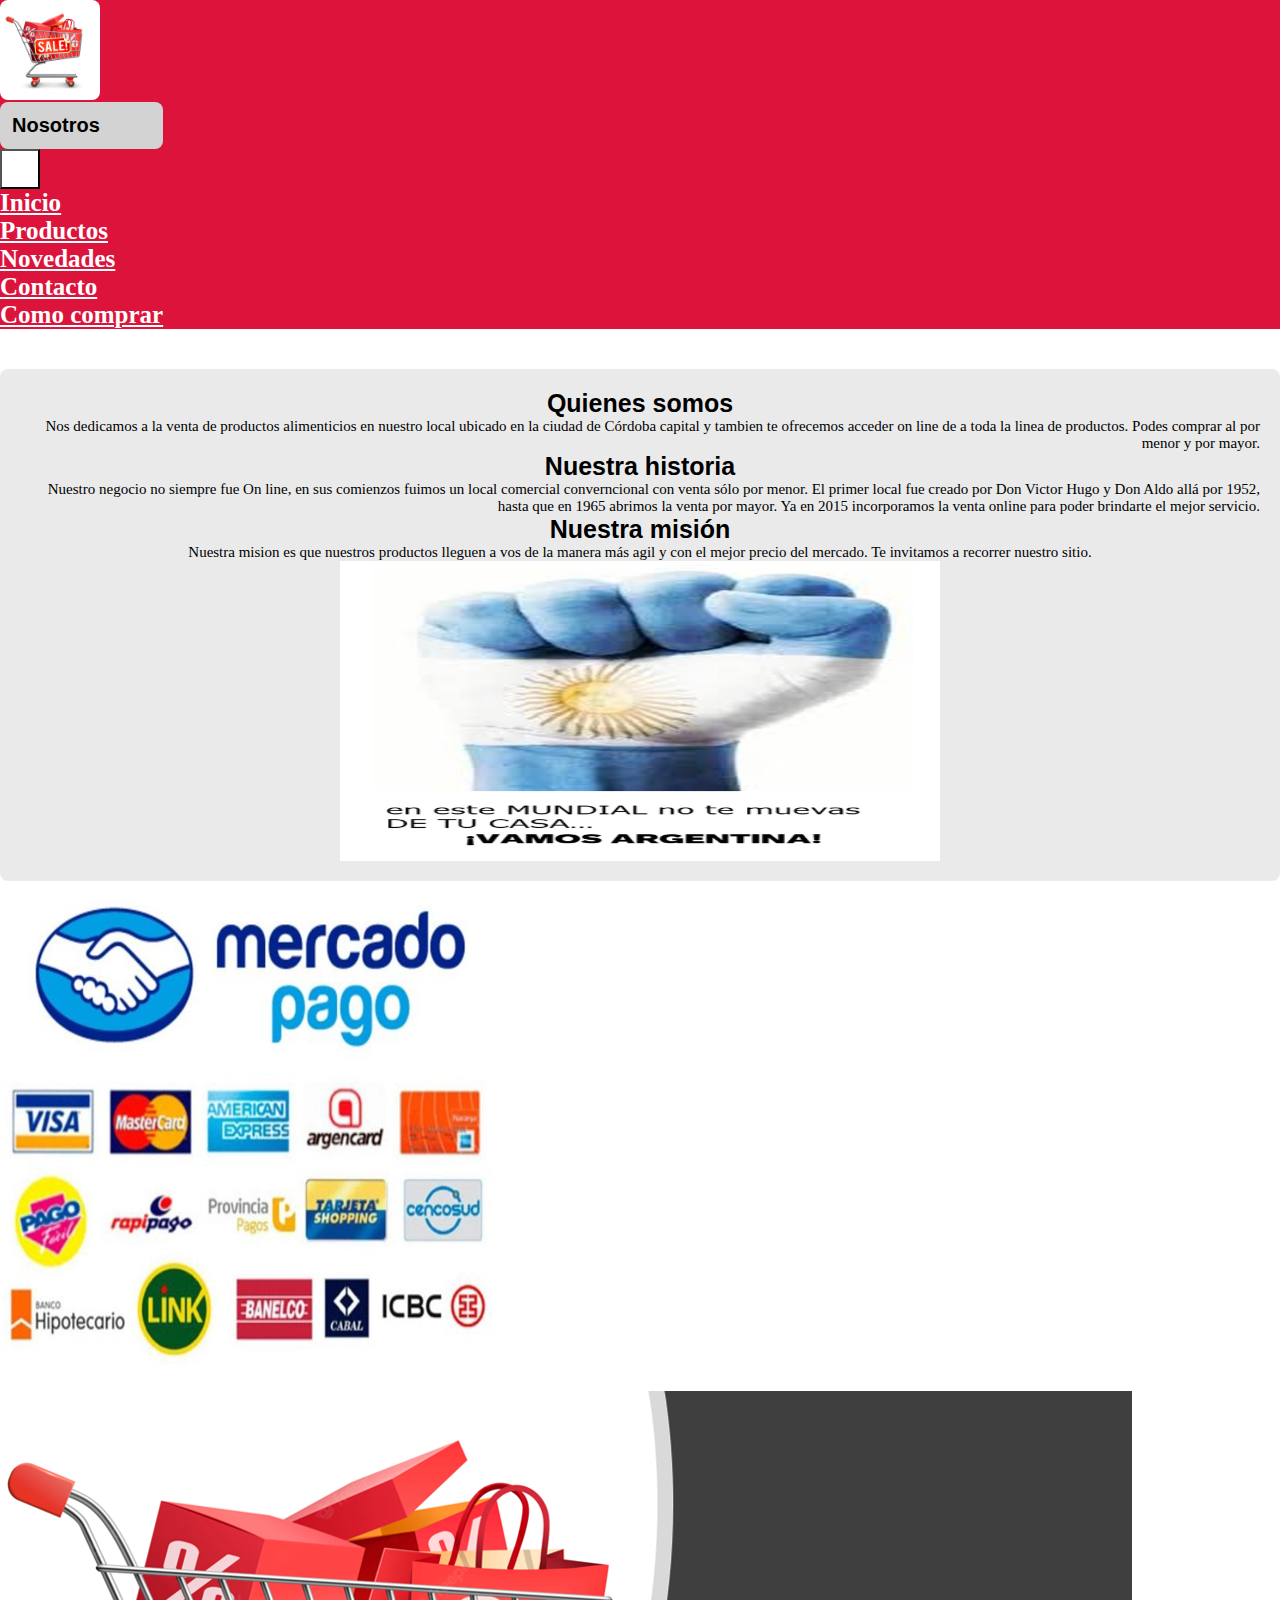
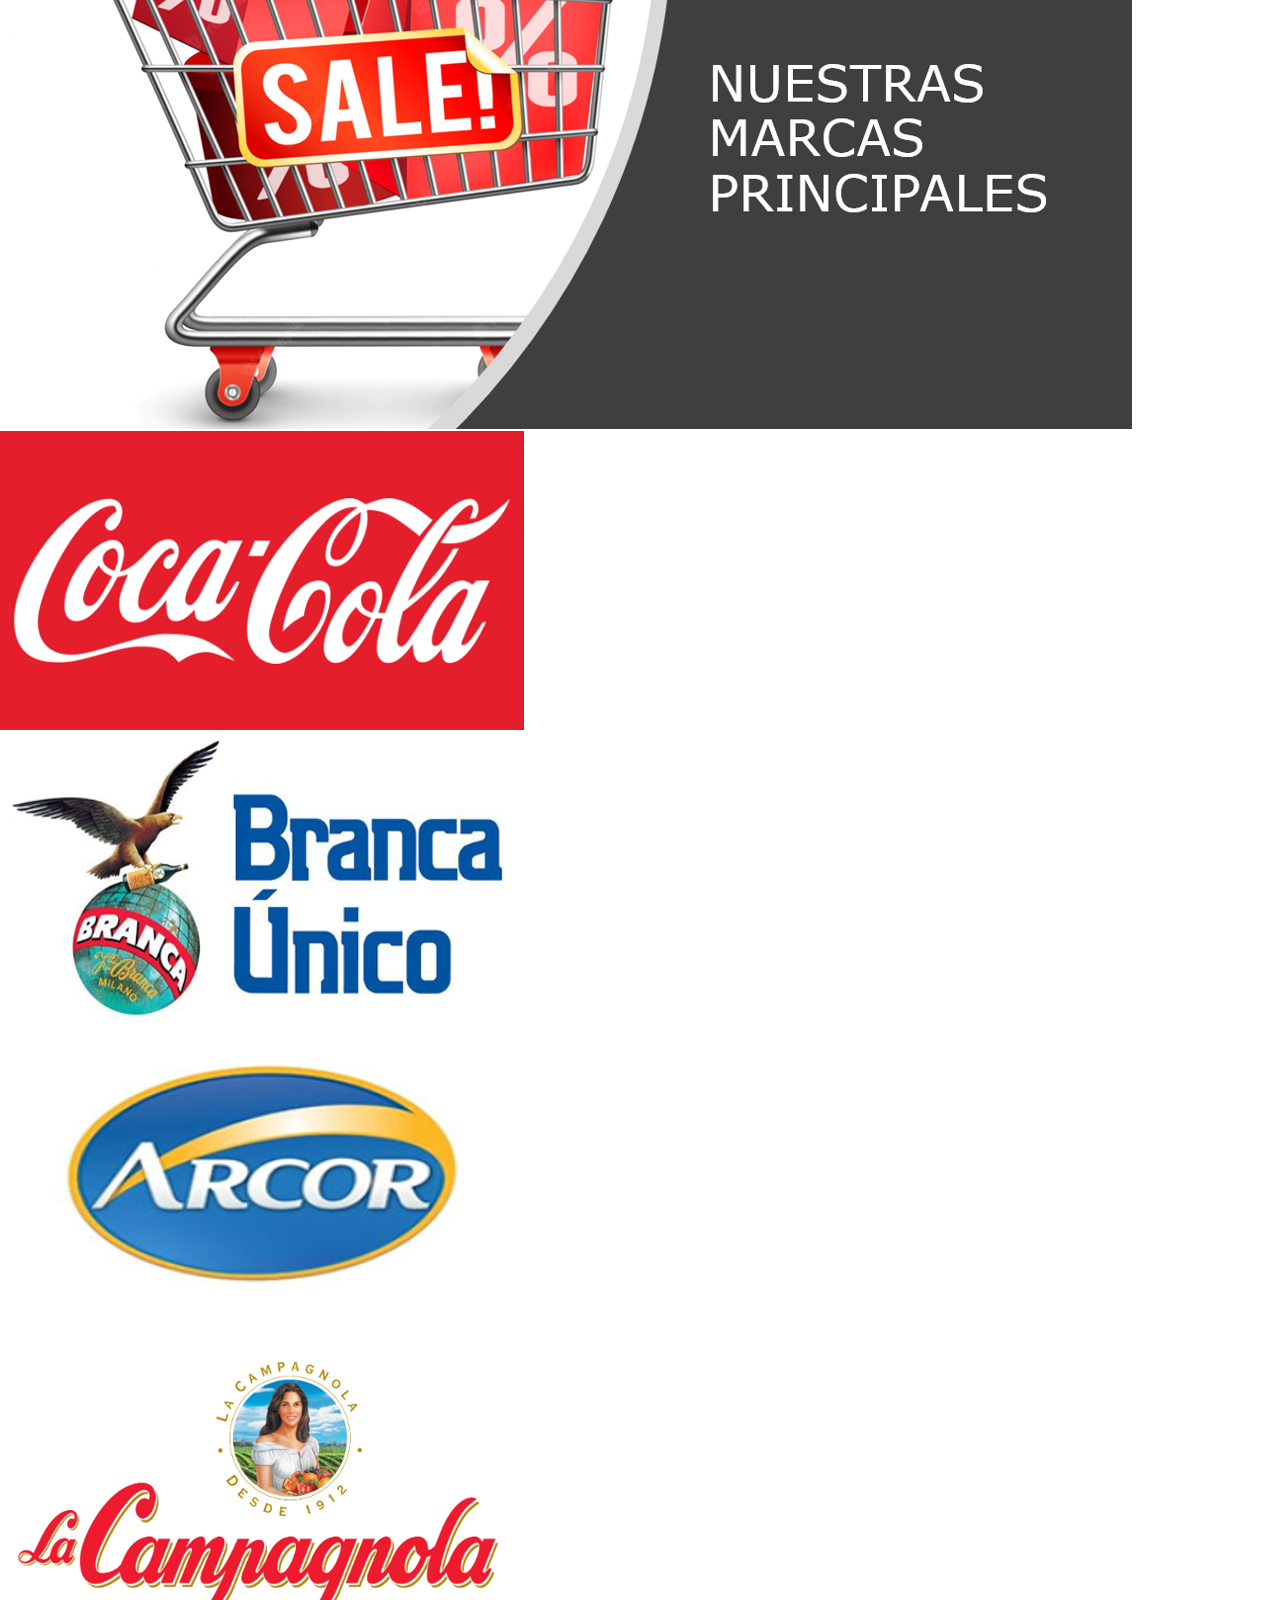
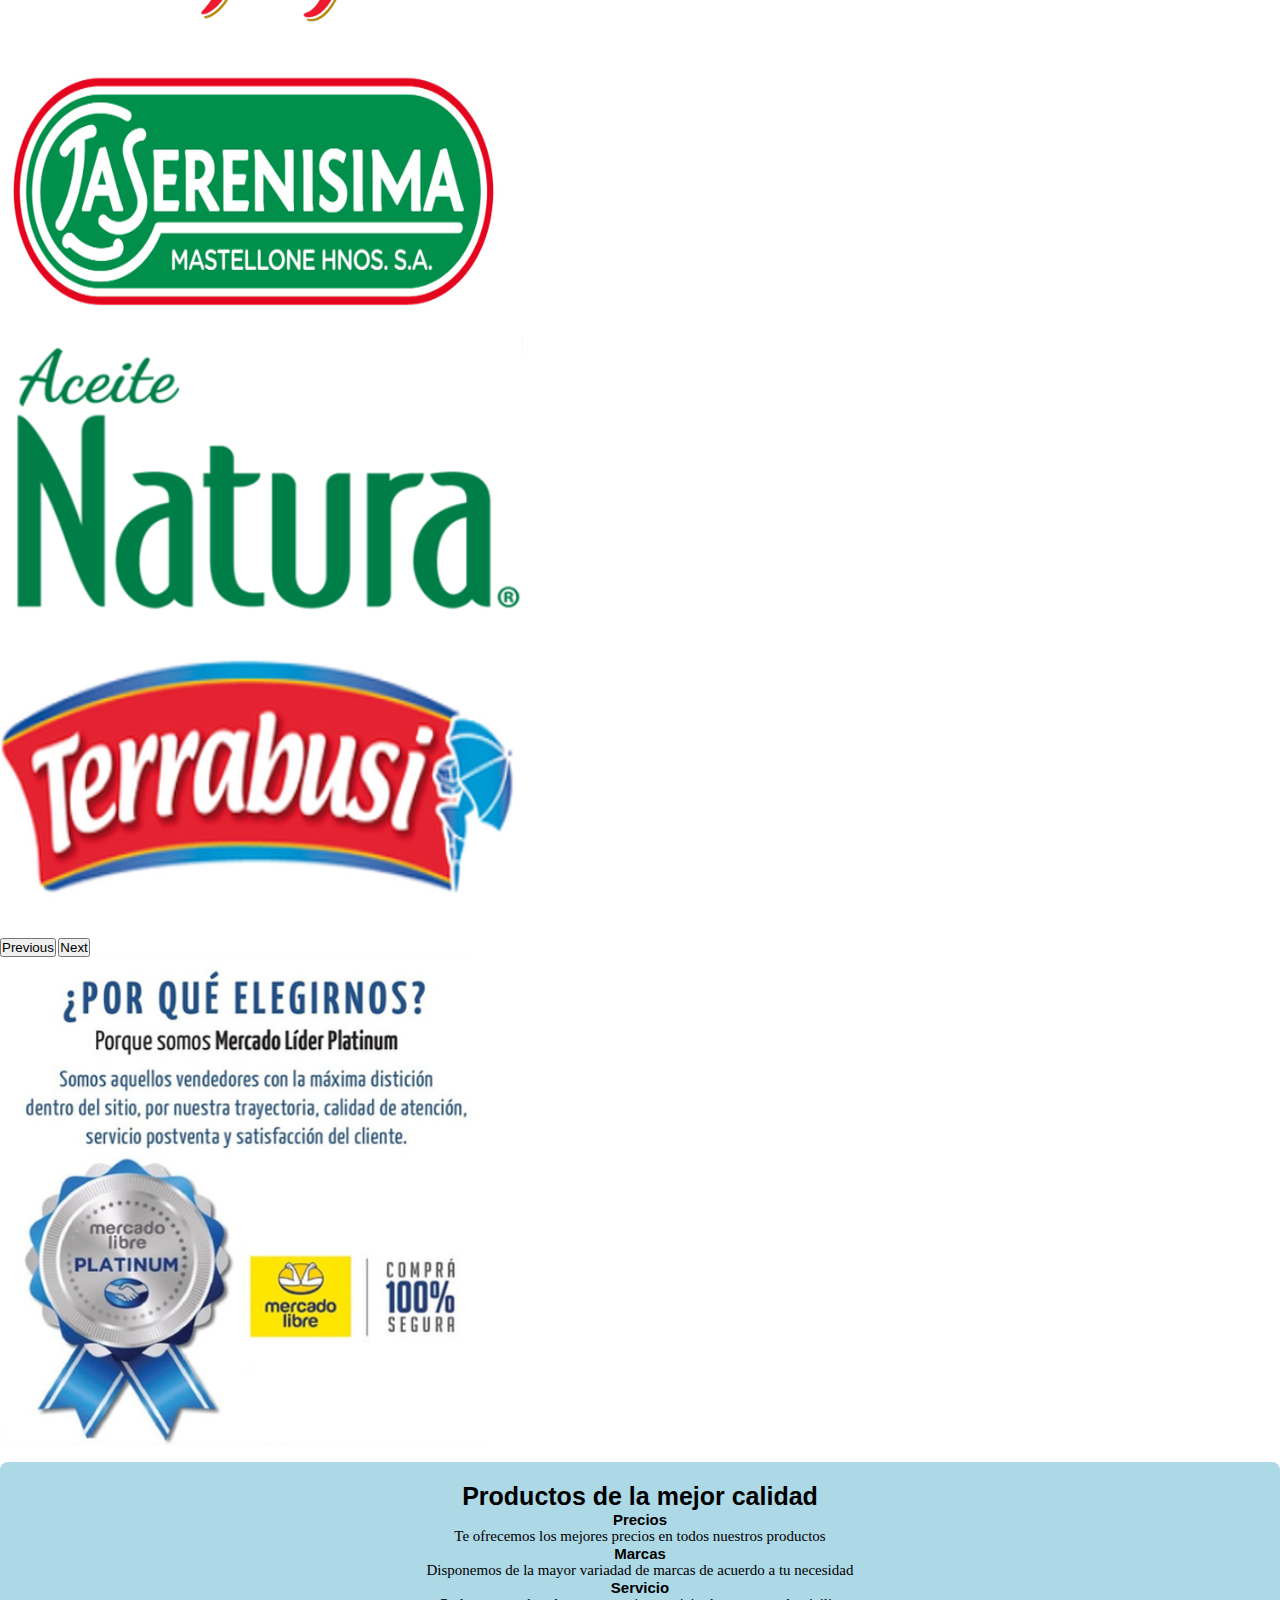
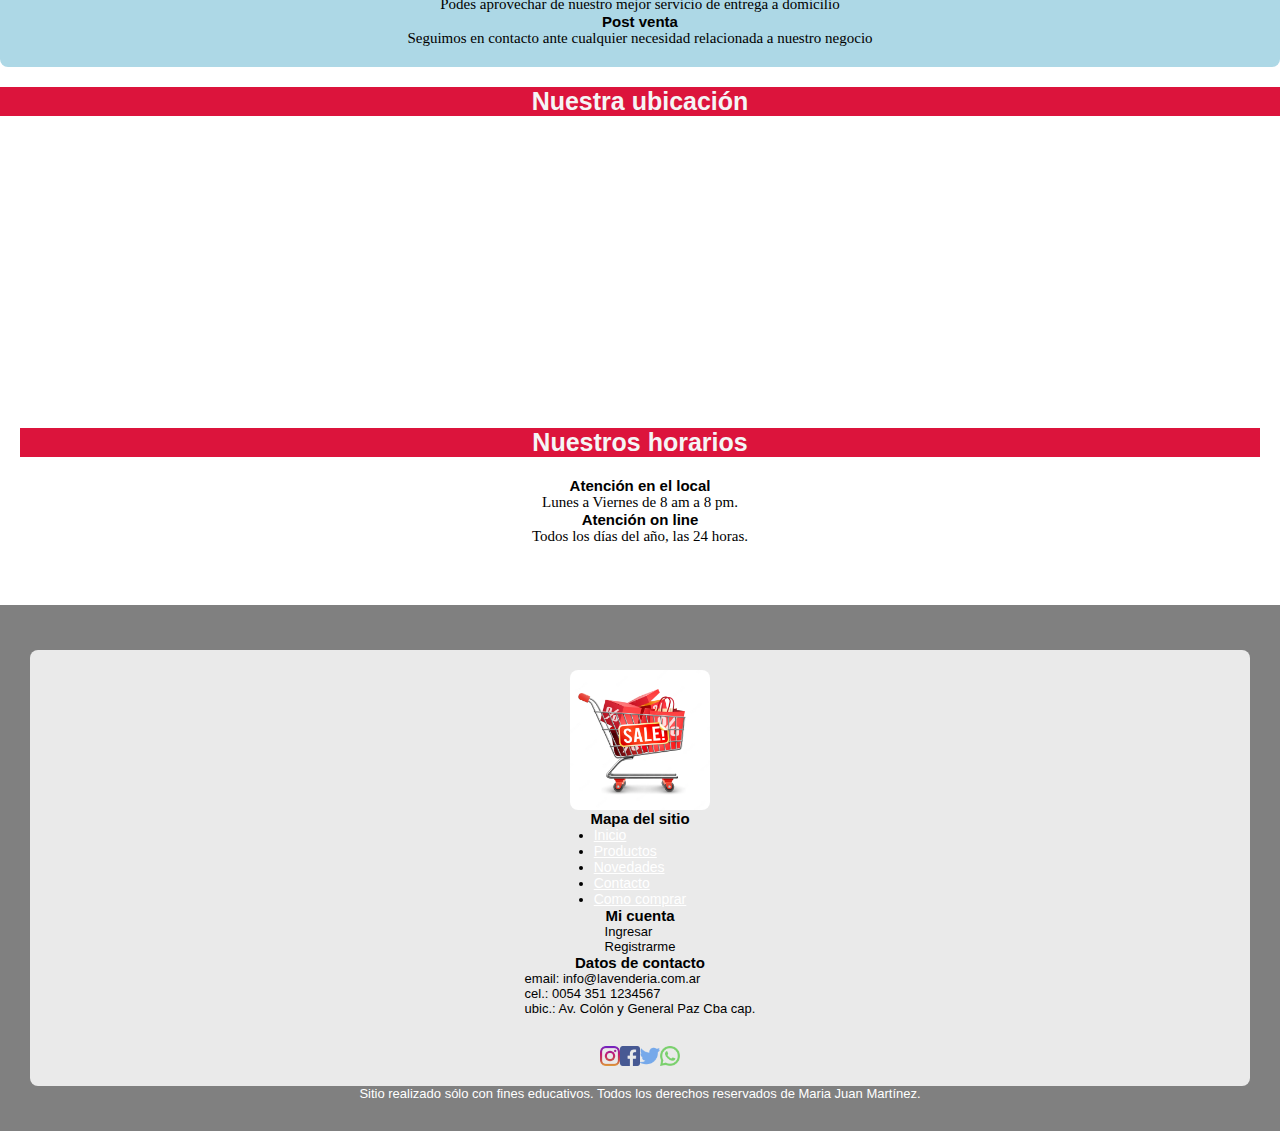
<file: index.html>
<!DOCTYPE html>
<html lang="en">
<head>
    <meta charset="UTF-8">
    <meta http-equiv="X-UA-Compatible" content="IE=edge">
    <meta name="viewport" content="width=device-width, initial-scale=1.0">
    <!--LINK CSS DE BOOTSTRAP-->
    <link href="https://cdn.jsdelivr.net/npm/bootstrap@5.2.2/dist/css/bootstrap.min.css" rel="stylesheet" integrity="sha384-Zenh87qX5JnK2Jl0vWa8Ck2rdkQ2Bzep5IDxbcnCeuOxjzrPF/et3URy9Bv1WTRi" crossorigin="anonymous">
    <!--PESTANA-->
    <link rel="shortcut icon" href="img/carrito.png" alt="La Venderia">
    <!--Animaciones-->
    <link
    rel="stylesheet"
    href="https://cdnjs.cloudflare.com/ajax/libs/animate.css/4.1.1/animate.min.css"/>
    <!--CSS-->
        <link rel="stylesheet" href="css/styles.css">
    <title>LA VENDERIA</title>
</head>
<body>
    <header id="grilla_header">
        <!--Menu de navegacion bootstrap-->
        <nav class="navbar navbar-expand-lg lead w-100">
            <div class="container-fluid">
                <a class="navbar-brand" href="index.html">
                    <img src="img/carrito.png" alt="Logo de La Venderia" class="logo">
                </a>
                <div class="ubicacion-h1">
                    <h1>Nosotros</h1>
                </div>
                <button class="navbar-toggler color-boton" type="button" data-bs-toggle="collapse" data-bs-target="#navbarNav" aria-controls="navbarNav" aria-expanded="false" aria-label="Toggle navigation">
                    <span class="navbar-toggler-icon"></span>
                </button>
                <div class="collapse navbar-collapse ubicacion-menu" id="navbarNav">
                
                    <ul class="navbar-nav">
                        <li class="nav-item">
                            <a class="nav-link active texto-menu" aria-current="page" href="index.html">Inicio</a>
                        </li>
                        <li class="nav-item">
                            <a class="nav-link texto-menu" href="pages/productos.html">Productos</a>
                        </li>
                        <li class="nav-item">
                            <a class="nav-link texto-menu" href="pages/novedades.html">Novedades</a>
                        </li>
                        <li class="nav-item">
                            <a class="nav-link texto-menu" href="pages/contacto.html">Contacto</a>
                        </li>
                        <li class="nav-item">
                            <a class="nav-link texto-menu" href="pages/comerciales.html">Como comprar</a>
                        </li>
                    </ul>
                </div>
            </div>
        </nav>
    </header>

    <section class>
        <!--PRESENTACION-->
        <section id="banner-nosotros" class="container">                    
            <div class="padre-banners row anchomax animate__animated animate__pulse">
                        
                <!--Banner1-->
                    <div class="banners_caracteristicas col-12 col-md-6 col-lg-3">
                        <h2>Quienes somos</h2>
                        <p class="parrafo_inicio">Nos dedicamos a la venta de productos alimenticios en nuestro local ubicado en la ciudad de Córdoba capital y tambien te ofrecemos acceder on line de a toda la linea de productos. Podes comprar al por menor y por mayor.</p>
                    </div>
        
                <!--Banner2-->
                    <div class="banners_caracteristicas col-12 col-md-6 col-lg-3">
                        <h2>Nuestra historia</h2>
                        <p class="parrafo_inicio">Nuestro negocio no siempre fue On line, en sus comienzos fuimos un local comercial converncional con venta sólo por menor. El primer local fue creado por Don Victor Hugo y Don Aldo allá por 1952, hasta que en 1965 abrimos la venta por mayor. Ya en 2015 incorporamos la venta online para poder brindarte el mejor servicio.</p>
                    </div>
        
                <!--Banner3-->
                    <div class="banners_caracteristicas col-12 col-md-6 col-lg-3">
                        <h2>Nuestra misión</h2>
                        <p class="parrafo_inicio">Nuestra mision es que nuestros productos lleguen a vos de la manera más agil y con el mejor precio del mercado. Te invitamos a recorrer nuestro sitio.</p>
                    </div>

                <!--Banner4-->
                    <div class="banners_caracteristicas col-12 col-md-6 col-lg-3">
                            <img src="img/imageninicio.png" alt="inicio-mundial" class="imagen-inicio">
                    </div>

            </div>
                
        </section>
    </section>
    <section class>
        <!--CARRUSEL DE MARCAS-->
        <div class="container anchomax">
            <div class="row d-flex justify-content-center">
                    <div class="col-12 col-sm-12 col-md-2 col-lg-3">
                        <img src="img/pago.png" alt="comopagar">
                    </div>
                    <div class="col-12 col-md-8 col-lg-6" class=carrusel-marcas>
                        <div id="carouselExampleControls" class="carousel slide" data-bs-ride="carousel">
                            <div class="carousel-inner">
                                <div class="carousel-item active">
                                    <img src="img/marcas1.png" class="d-block w-100" alt="imagen-de-marca">
                                </div>
                                <div class="carousel-item">
                                <img src="img/marcacoca.png" class="d-block w-100" alt="imagen-de-marca">
                                </div>
                                <div class="carousel-item">
                                <img src="img/marcafernet.png" class="d-block w-100" alt="imagen-de-marca">
                                </div>
                                <div class="carousel-item">
                                <img src="img/marcaarcor.png" class="d-block w-100" alt="imagen-de-marca">
                                </div>
                                <div class="carousel-item">
                                <img src="img/marcalacampagnola.png" class="d-block w-100" alt="imagen-de-marca">
                                </div>
                                <div class="carousel-item">
                                <img src="img/marcalaserenisima.png" class="d-block w-100" alt="imagen-de-marca">
                                </div>
                                <div class="carousel-item">
                                <img src="img/marcanatura.png" class="d-block w-100" alt="imagen-de-marca">
                                </div>
                                <div class="carousel-item">
                                <img src="img/marcaterrabusi.png" class="d-block w-100" alt="imagen-de-marca">
                                </div>
                                </div>
                                <button class="carousel-control-prev" type="button" data-bs-target="#carouselExampleControls" data-bs-slide="prev">
                                    <span class="carousel-control-prev-icon" aria-hidden="true"></span>
                                    <span class="visually-hidden">Previous</span>
                                </button>
                                <button class="carousel-control-next" type="button" data-bs-target="#carouselExampleControls" data-bs-slide="next">
                                    <span class="carousel-control-next-icon" aria-hidden="true"></span>
                                    <span class="visually-hidden">Next</span>
                                </button>
                            </div>
                        </div>
                    <div class="col-12 col-sm-12 col-md-2 col-lg-3">
                        <img src="img/mercadolibre.png" alt="mercado">
                    </div>
                </div>
            </div>
        </div>
            
    </section>
    <section class>
        <!--ESPACIO PARA BANNERS-->
        <section id="banner-inicio" class="container">
            <h2>Productos de la mejor calidad</h2>
                <div class="padre-banners row">
                    <!--Banner1-->
                    <div class="banners_caracteristicas col-12 col-md-6 col-lg-3">
                        <h3>Precios</h3>
                        <p class="text_banner">Te ofrecemos los mejores precios en todos nuestros productos</p>
                    </div>
                    <!--Banner2-->
                    <div class="banners_caracteristicas col-12 col-md-6 col-lg-3">
                        <h3>Marcas</h3>
                        <p class="text_banner">Disponemos de la mayor variadad de marcas de acuerdo a tu necesidad</p>
                    </div>
                    <!--Banner3-->
                    <div class="banners_caracteristicas col-12 col-md-6 col-lg-3">
                        <h3>Servicio</h3>
                        <p class="text_banner">Podes aprovechar de nuestro mejor servicio de entrega a domicilio</p>
                    </div>
                    <!--Banner4-->
                    <div class="banners_caracteristicas col-12 col-md-6 col-lg-3">
                        <h3>Post venta</h3>
                        <p class="text_banner">Seguimos en contacto ante cualquier necesidad relacionada a nuestro negocio</p>
                    </div>
                </div>
    </section>
    <!--Ubicacion y horarios-->        
        <section id="banner-ubicacion" class="container horarios">       
            <div class="padre-banners-ubic row">
                <div id="ubic-google" class="col-12 col-md-12 col-lg-12">
                    <h2 class="titulo_ubicyhorario">Nuestra ubicación</h2>
                    <iframe src="https://www.google.com/maps/embed?pb=!1m18!1m12!1m3!1d3405.0450889870876!2d-64.18793394918384!3d-31.412883781314015!2m3!1f0!2f0!3f0!3m2!1i1024!2i768!4f13.1!3m3!1m2!1s0x943298787f50f3b9%3A0xb793733a7e74ce93!2sAv.%20Col%C3%B3n%20%26%20Gral.%20Paz%2C%20X5022%20C%C3%B3rdoba!5e0!3m2!1ses-419!2sar!4v1667926294689!5m2!1ses-419!2sar" width="550" height="250" style="border:0;" allowfullscreen="" loading="lazy" referrerpolicy="no-referrer-when-downgrade" class="col-12 col-md-12 col-lg-12 mapa"></iframe>
                </div>
                <div id="horarios" class="col-12 col-md-12 col-lg-12">
                    <h2 class="titulo_ubicyhorario">Nuestros horarios</h2>
                        <h3>Atención en el local</h3>
                        <p>Lunes a Viernes de 8 am a 8 pm.</p>
                        <h3>Atención on line</h3>
                        <p>Todos los días del año, las 24 horas.</p>
                </div>
            </div>
        </section>

    <footer id="footer">
        <!--ESPACIO PARA BANNERS-->
        <section id="banner-footer" class="container">
            <div class="padre-banners row">    
                <!--Banner1-->
                    <div class="banners_caracteristicas col-12 col-md-6 col-lg-3">
                    <img src="img/carrito.png" alt="carrito" class="logo-footer">
                    </div>
                <!--Banner2-->
                    <div class="banners_caracteristicas col-12 col-md-6 col-lg-3">
                        <h3 class="h3-footer">Mapa del sitio</h3>
                        <ul class="navbar-nav">
                            <li class="nav-item">
                                <a class="nav-link active texto-menu-footer" aria-current="page" href="index.html">Inicio</a>
                            </li>
                            <li class="nav-item">
                                <a class="nav-link  texto-menu-footer" href="pages/productos.html">Productos</a>
                            </li>
                            <li class="nav-item">
                                <a class="nav-link texto-menu-footer" href="pages/novedades.html">Novedades</a>
                            </li>
                            <li class="nav-item">
                                <a class="nav-link texto-menu-footer" href="pages/contacto.html">Contacto</a>
                            </li>
                            <li class="nav-item">
                                <a class="nav-link texto-menu-footer" href="pages/comerciales.html">Como comprar</a>
                            </li>
                            </ul>
                    </div>
                <!--Banner3-->
                    <div class="banners_caracteristicas col-12 col-md-6 col-lg-3">
                        <h3 class="h3-footer">Mi cuenta</h3>
                        <ul>
                            <li class="lista_footer">
                                <a>Ingresar</a>
                            </li>
                            <li class="lista_footer">
                                <a>Registrarme</a>
                            </li>
                        </ul>
                    </div>
                <!--Banner4-->
                    <div class="banners_caracteristicas col-12 col-md-6 col-lg-3">
                        <div>
                        <h3 class="h3-footer">Datos de contacto</h3>
                        <ul>
                            <li class="lista_footer">
                                <a>email: info@lavenderia.com.ar</a>
                            </li>
                            <li class="lista_footer">
                                <a>cel.: 0054 351 1234567</a>
                            </li>
                            <li class="lista_footer">
                                <a>ubic.: Av. Colón y General Paz Cba cap.</a>
                            </li>
                        </ul>
                        </div>
                    <div class="icon-redes">
                    <!--instagram-->
                    <div class="banners_caracteristicas col-6 col-md-6 col-lg-6">
                        <img src="img/instagram.png" alt="instagram" class="img_redes">
                    </div>
                    <!--facebook-->
                    <div class="banners_caracteristicas col-6 col-md-6 col-lg-6">
                        <img src="img/facebook.png" alt="facebbok" class="img_redes">
                    </div>
                    <!--twiter-->
                    <div class="banners_caracteristicas col-6 col-md-6 col-lg-6">
                    <img src="img/twiter.png" alt="twiter" class="img_redes">
                    </div>
                    <!--whatsapp-->
                    <div class="banners_caracteristicas col-6 col-md-6 col-lg-6">
                        <img src="img/whatsapp.png" alt="whatsapp" class="img_redes">
                    </div>
                    </div>
            </div>
        </section>
        <section>
            <p class="footer_leyenda">Sitio realizado sólo con fines educativos. Todos los derechos reservados de Maria Juan Martínez.</p> 
        </section> 
    </footer>

    <!--LINK JS DE BOOTSTRAP-->
    <script src="https://cdn.jsdelivr.net/npm/bootstrap@5.2.2/dist/js/bootstrap.bundle.min.js" integrity="sha384-OERcA2EqjJCMA+/3y+gxIOqMEjwtxJY7qPCqsdltbNJuaOe923+mo//f6V8Qbsw3" crossorigin="anonymous"></script>
    <!--Animaciones-->
    <script src="https://cdnjs.cloudflare.com/ajax/libs/wow/1.1.2/wow.min.js"></script> 
    
    <script>
        new WOW().init();
    </script>

</body>
</html>
</file>
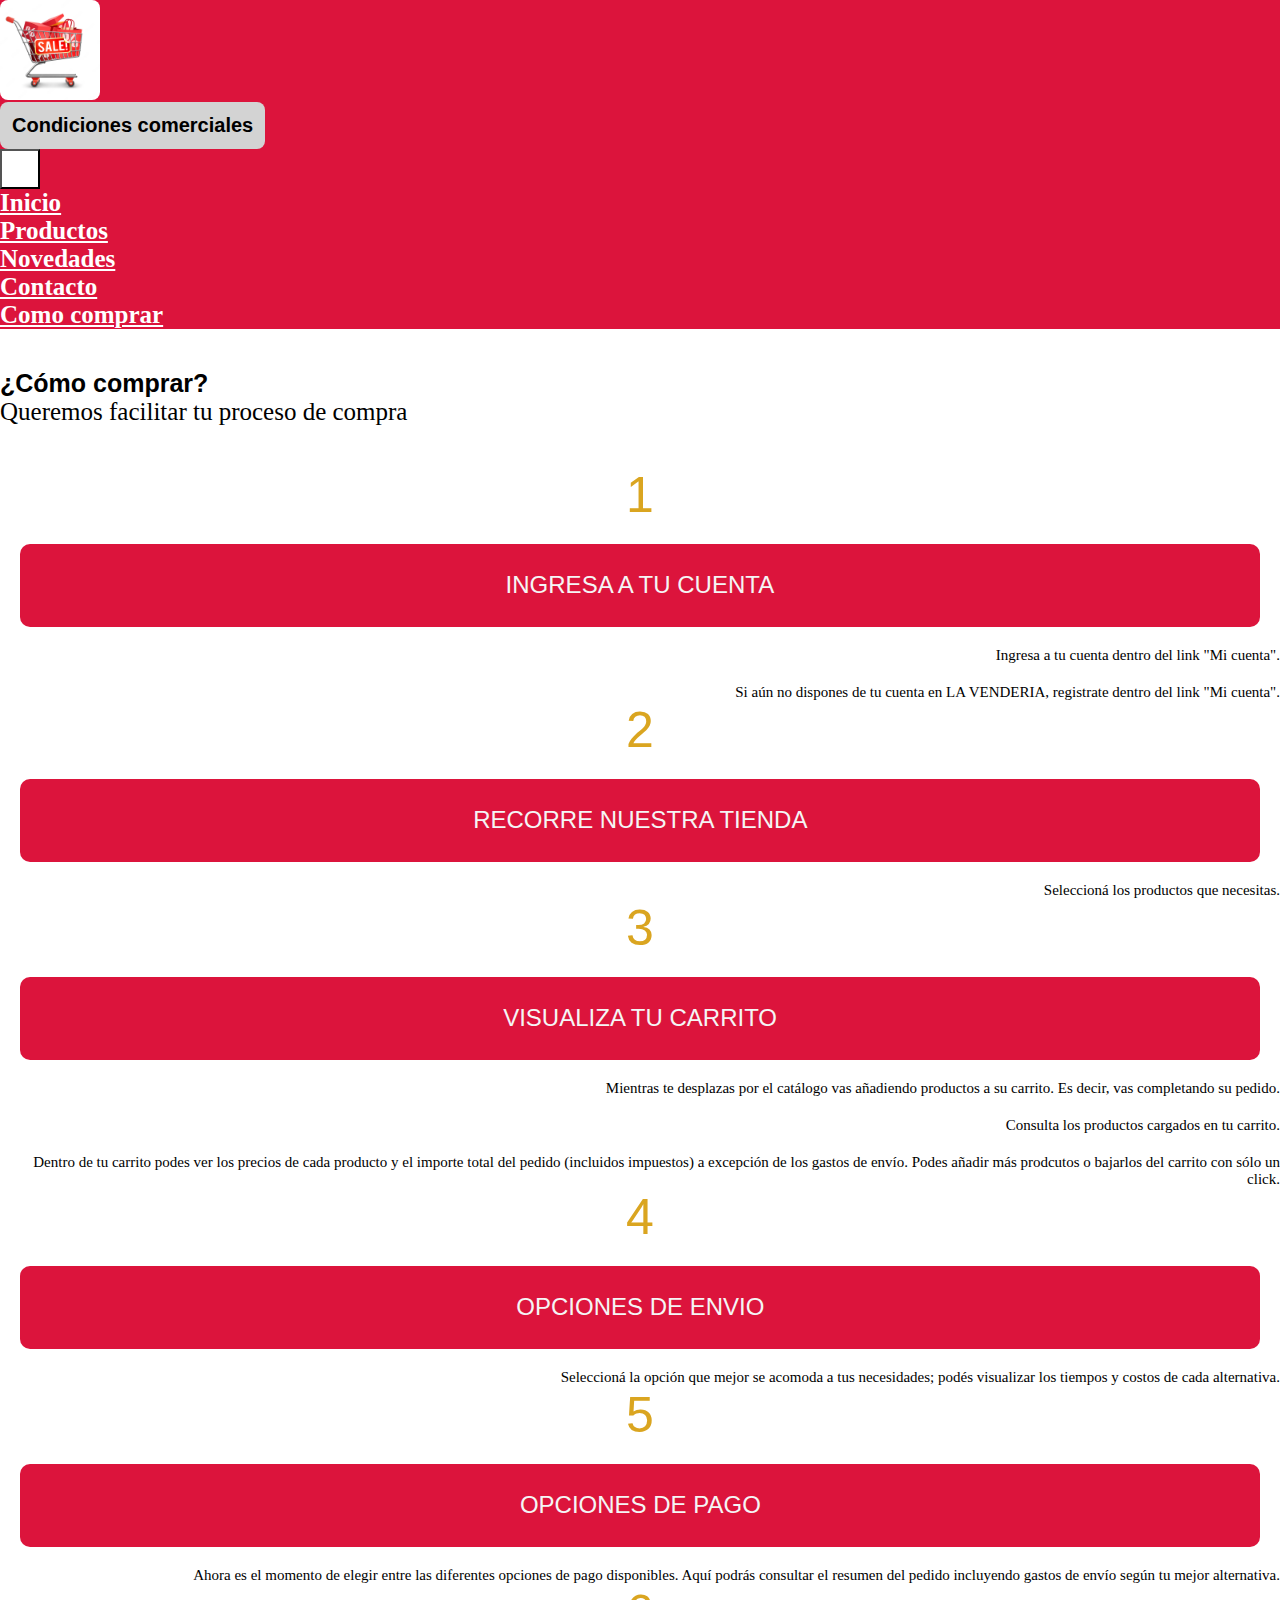
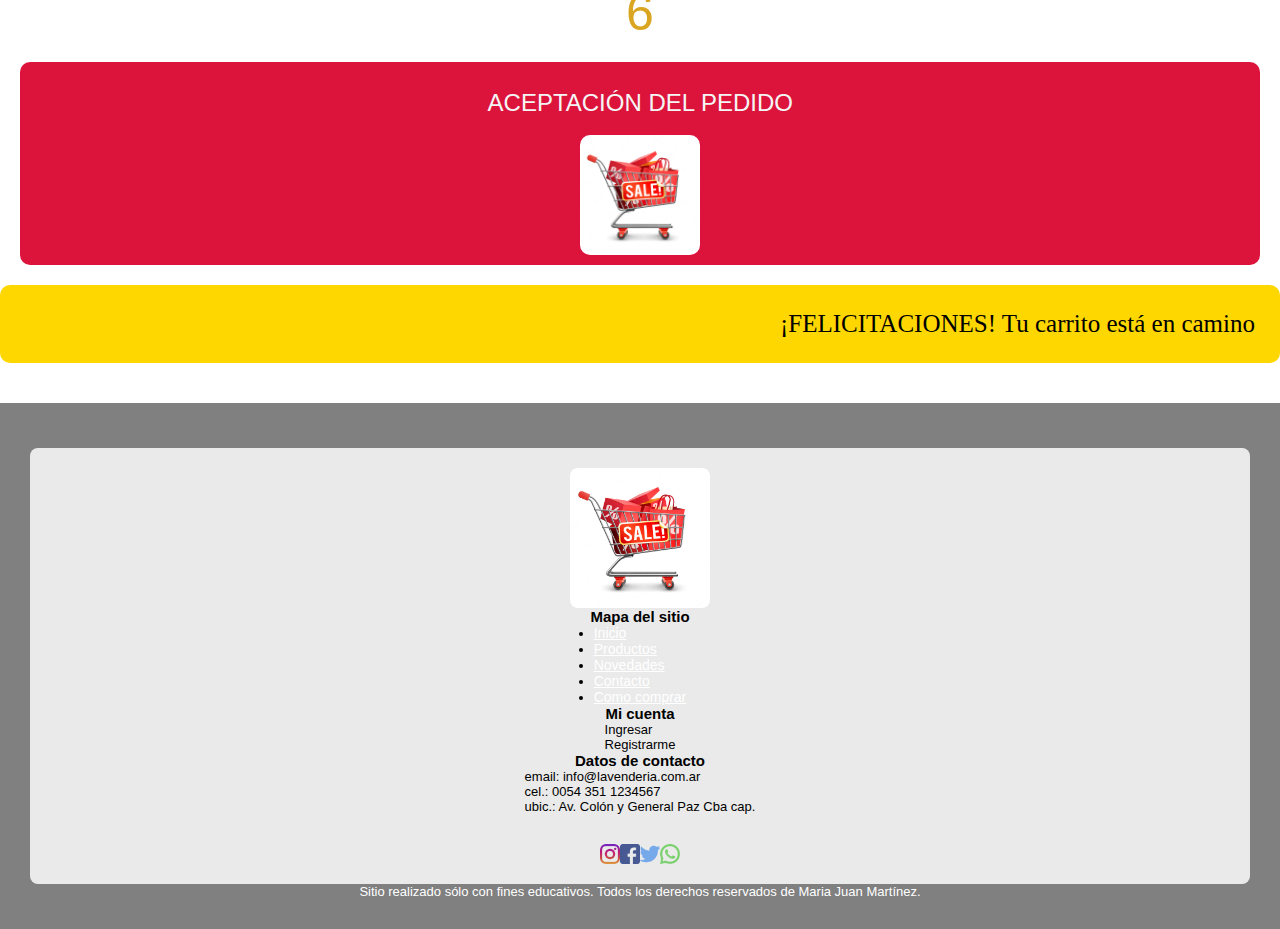
<file: pages/comerciales.html>
<!DOCTYPE html>
<html lang="en">
<head>
    <meta charset="UTF-8">
    <meta http-equiv="X-UA-Compatible" content="IE=edge">
    <meta name="viewport" content="width=device-width, initial-scale=1.0">
    <!--LINK CSS DE BOOTSTRAP-->
    <link href="https://cdn.jsdelivr.net/npm/bootstrap@5.2.2/dist/css/bootstrap.min.css" rel="stylesheet" integrity="sha384-Zenh87qX5JnK2Jl0vWa8Ck2rdkQ2Bzep5IDxbcnCeuOxjzrPF/et3URy9Bv1WTRi" crossorigin="anonymous">
    <!--PESTANA-->
    <link rel="shortcut icon" href="../img/carrito.png" alt="La Venderia">
    <!--Animaciones-->
    <link
    rel="stylesheet"
    href="https://cdnjs.cloudflare.com/ajax/libs/animate.css/4.1.1/animate.min.css"/>
    <!--CSS-->
    <link rel="stylesheet" href="../css/styles.css">
    <title>LA VENDERIA</title>
</head>
<body id="grilla_comerciales">
    <header id="grilla_header">
        <!--Menu de navegacion bootstrap-->
        <nav class="navbar navbar-expand-lg lead w-100">
            <div class="container-fluid">
            <a class="navbar-brand" href="../index.html">
                <img src="../img/carrito.png" alt="Logo de La Venderia" class="logo">
            </a>
            <div class="ubicacion-h1">
                <h1>Condiciones comerciales</h1>
            </div>
            <button class="navbar-toggler color-boton" type="button" data-bs-toggle="collapse" data-bs-target="#navbarNav" aria-controls="navbarNav" aria-expanded="false" aria-label="Toggle navigation">
                <span class="navbar-toggler-icon"></span>
            </button>
            <div class="collapse navbar-collapse ubicacion-menu" id="navbarNav">
                
                <ul class="navbar-nav">
                <li class="nav-item">
                    <a class="nav-link texto-menu" aria-current="page" href="../index.html">Inicio</a>
                </li>
                <li class="nav-item">
                    <a class="nav-link texto-menu" href="productos.html">Productos</a>
                </li>
                <li class="nav-item">
                    <a class="nav-link texto-menu" href="novedades.html">Novedades</a>
                </li>
                <li class="nav-item">
                    <a class="nav-link texto-menu" href="contacto.html">Contacto</a>
                </li>
                <li class="nav-item">
                    <a class="nav-link active texto-menu" href="comerciales.html">Como comprar</a>
                </li>
                </ul>
            </div>
            </div>
        </nav>
    </header>

        <!--ESPACIO DE COMO COMPRAR-->

        <h2 class="col-12 col-md-12 col-lg-12 d-flex justify-content-center">¿Cómo comprar?</h2>
        <p class="parrafo_tienda animate__animated animate__shakeY col-12 col-md-12 col-lg-12 d-flex justify-content-center">Queremos facilitar tu proceso de compra</p>
        <section>
            <div class="container">
                <div class="row d-flex justify-content-center">
                    <div class="col-12 col-md-3 col-lg-3 bg-light">
                        <p class="pasos_num col-12 bg-secondary">1</p>
                    </div>
                    <div class="col-12 col-md-3 col-lg-3 pasos_titulo">
                        <p class="pasos_titulo2">INGRESA A TU CUENTA</p>
                    </div>
                    <div class="col-12 col-md-3 col-lg-3 bg-light">
                        <p class="pasos-desc">Ingresa a tu cuenta dentro del link "Mi cuenta".</p>
                    </div>
                    <div class="col-12 col-md-3 col-lg-3 bg-light">
                        <p class="pasos-desc">Si aún no dispones de tu cuenta en LA VENDERIA, registrate dentro del link "Mi cuenta".</p>
                    </div>
                    <div class="col-12 col-md-3 col-lg-3 bg-light">
                        <p class="pasos_num bg-secondary">2</p>
                    </div>
                    <div class="col-12 col-md-3 col-lg-3 pasos_titulo">
                        <p class="pasos_titulo2">RECORRE NUESTRA TIENDA</p>
                    </div>
                    <div class="col-12 col-md-3 col-lg-3 bg-light">
                        <p class="pasos-desc">Seleccioná los productos que necesitas.</p>
                    </div>
                    <div class="col-12 col-md-3 col-lg-3 bg-light">
                        <p></p>
                    </div>
                </div>
            </div>    

            <div class="container">
                <div class="row d-flex justify-content-center">
                    <div class="col-12 col-md-3 col-lg-3 bg-light">
                        <p class="pasos_num bg-secondary">3</p>
                    </div>
            
                    <div class="col-12 col-md-3 col-lg-3 pasos_titulo">
                        <p class="pasos_titulo2">VISUALIZA TU CARRITO</p>
                    </div>
                    <div class="col-12 col-md-3 col-lg-3 bg-light">
                        <p class="pasos-desc">Mientras te desplazas por el catálogo vas añadiendo productos a su carrito. Es decir, vas completando su pedido.</p>
                    </div>
                    <div class="col-12 col-md-3 col-lg-3 bg-light">
                        <p class="pasos-desc">Consulta los productos cargados en tu carrito.</p>
                    </div>
                    <div class="col-12 col-md-3 col-lg-3 bg-light">
                        <p class="pasos-desc">Dentro de tu carrito podes ver los precios de cada producto y el importe total del pedido (incluidos impuestos) a excepción de los gastos de envío. Podes añadir más prodcutos o bajarlos del carrito con sólo un click.</p>
                    </div>
                    <div class="col-12 col-md-3 col-lg-3 bg-light">
                        <p></p>
                    </div>
                    <div class="col-12 col-md-3 col-lg-3 bg-light">
                        <p></p>
                    </div>
                    <div class="col-12 col-md-3 col-lg-3 bg-light">
                        <p></p>
                    </div>
                </div>
            </div> 
            <div class="container">
                <div class="row d-flex justify-content-center">
                    <div class="col-12 col-md-3 col-lg-3 bg-light">
                        <p class="pasos_num bg-secondary">4</p>
                    </div>
                    <div class="col-12 col-md-3 col-lg-3 pasos_titulo">
                        <p class="pasos_titulo2">OPCIONES DE ENVIO</p>
                    </div>
                    <div class="col-12 col-md-3 col-lg-3 bg-light">
                        <p class="pasos-desc">Seleccioná la opción que mejor se acomoda a tus necesidades; podés visualizar los tiempos y costos de cada alternativa.</p>
                    </div>
                    <div class="col-12 col-md-3 col-lg-3 bg-light">
                        <p></p>
                    </div>
                    <div class="col-12 col-md-3 col-lg-3 bg-light">
                        <p class="pasos_num bg-secondary">5</p>
                    </div>
                    <div class="col-12 col-md-3 col-lg-3 pasos_titulo">
                        <p class="pasos_titulo2">OPCIONES DE PAGO</p>
                    </div>
                    <div class="col-12 col-md-3 col-lg-3 bg-light">
                        <p class="pasos-desc">Ahora es el momento de elegir entre las diferentes opciones de pago disponibles. Aquí podrás consultar el resumen del pedido incluyendo gastos de envío según tu mejor alternativa.</p>
                    </div>
                    <div class="col-12 col-md-3 col-lg-3 bg-light">
                        <p></p>
                    </div>
                </div>
            </div> 
            <div class="container">
                <div class="row d-flex justify-content-center">
                    <div class="col-12 col-md-3 col-lg-3 bg-light">
                        <p class="pasos_num bg-secondary">6</p>
                    </div>
                    <div class="col-12 col-md-3 col-lg-3 pasos_titulo">
                        <p class="pasos_titulo2">ACEPTACIÓN DEL PEDIDO </p>
                        <img src="../img/carrito.png" alt="imagenlisto">
                    </div>
                    <div class="col-12 col-md-3 col-lg-3 bg-light">
                        <p class="pasos-desc-fin">¡FELICITACIONES! Tu carrito está en camino</p>
                    </div>
                    <div class="col-12 col-md-3 col-lg-3 bg-light">
                        <p></p>
                    </div>


                </div>
            </div> 
        </section>


    <footer id="footer">
        <!--ESPACIO PARA BANNERS-->
        <section id="banner-footer" class="container">
            <div class="padre-banners row">
                <!--Banner1-->
                    <div class="banners_caracteristicas col-12 col-md-6 col-lg-3">
                    <img src="../img/carrito.png" alt="carrito" class="logo-footer">
                    </div>
                <!--Banner2-->
                    <div class="banners_caracteristicas col-12 col-md-6 col-lg-3">
                        <h3 class="h3-footer">Mapa del sitio</h3>
                        <ul class="navbar-nav">
                            <li class="nav-item">
                                <a class="nav-link texto-menu-footer" aria-current="page" href="../index.html">Inicio</a>
                            </li>
                            <li class="nav-item">
                                <a class="nav-link texto-menu-footer" href="productos.html">Productos</a>
                            </li>
                            <li class="nav-item">
                                <a class="nav-link texto-menu-footer" href="novedades.html">Novedades</a>
                            </li>
                            <li class="nav-item">
                                <a class="nav-link texto-menu-footer" href="contacto.html">Contacto</a>
                            </li>
                            <li class="nav-item">
                                <a class="nav-link active texto-menu-footer" href="comerciales.html">Como comprar</a>
                            </li>
                            </ul>
                    </div>
                <!--Banner3-->
                    <div class="banners_caracteristicas col-12 col-md-6 col-lg-3">
                        <h3 class="h3-footer">Mi cuenta</h3>
                        <ul>
                            <li class="lista_footer">
                                <a>Ingresar</a>
                            </li>
                            <li class="lista_footer">
                                <a>Registrarme</a>
                            </li>
                        </ul>
                    </div>
                <!--Banner4-->
                    <div class="banners_caracteristicas col-12 col-md-6 col-lg-3">
                        <div>
                        <h3 class="h3-footer">Datos de contacto</h3>
                        <ul>
                            <li class="lista_footer">
                                <a>email: info@lavenderia.com.ar</a>
                            </li>
                            <li class="lista_footer">
                                <a>cel.: 0054 351 1234567</a>
                            </li>
                            <li class="lista_footer">
                                <a>ubic.: Av. Colón y General Paz Cba cap.</a>
                            </li>
                        </ul>
                        </div>
                    <div class="icon-redes">
                    <!--instagram-->
                    <div class="banners_caracteristicas col-6 col-md-6 col-lg-6">
                        <img src="../img/instagram.png" alt="instagram" class="img_redes">
                    </div>
                    <!--facebook-->
                    <div class="banners_caracteristicas col-6 col-md-6 col-lg-6">
                        <img src="../img/facebook.png" alt="facebbok" class="img_redes">
                    </div>
                    <!--twiter-->
                    <div class="banners_caracteristicas col-6 col-md-6 col-lg-6">
                    <img src="../img/twiter.png" alt="twiter" class="img_redes">
                    </div>
                    <!--whatsapp-->
                    <div class="banners_caracteristicas col-6 col-md-6 col-lg-6">
                        <img src="../img/whatsapp.png" alt="whatsapp" class="img_redes">
                    </div>
                    </div>
            </div>
        </section>
        <section>
            <p class="footer_leyenda">Sitio realizado sólo con fines educativos. Todos los derechos reservados de Maria Juan Martínez.</p> 
        </section> 
    </footer>

        <!--LINK JS DE BOOTSTRAP-->
        <script src="https://cdn.jsdelivr.net/npm/bootstrap@5.2.2/dist/js/bootstrap.bundle.min.js" integrity="sha384-OERcA2EqjJCMA+/3y+gxIOqMEjwtxJY7qPCqsdltbNJuaOe923+mo//f6V8Qbsw3" crossorigin="anonymous"></script>
        <!--Animaciones-->
        <script src="https://cdnjs.cloudflare.com/ajax/libs/wow/1.1.2/wow.min.js"></script> <script>
        new WOW().init();
        </script>
</body>
</html>
</file>
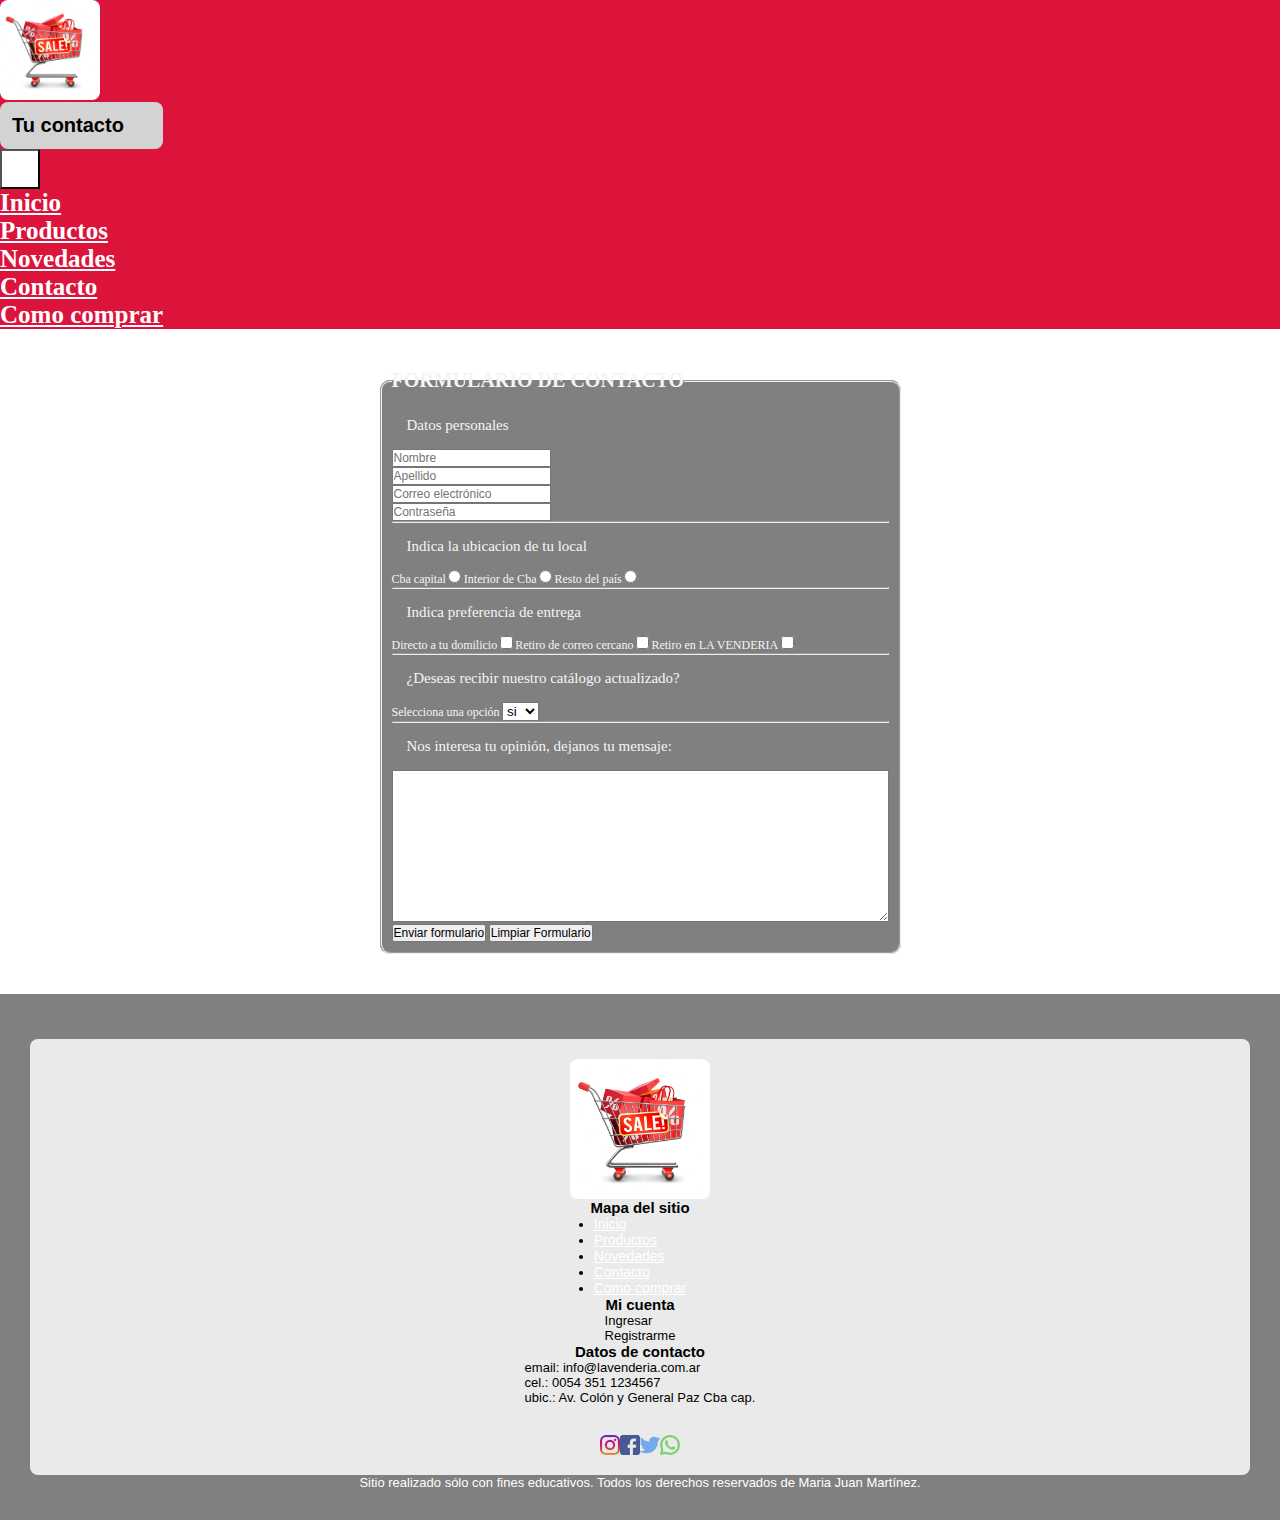
<file: pages/contacto.html>
<!DOCTYPE html>
<html lang="en">
<head>
    <meta charset="UTF-8">
    <meta http-equiv="X-UA-Compatible" content="IE=edge">
    <meta name="viewport" content="width=device-width, initial-scale=1.0">
    <!--LINK CSS DE BOOTSTRAP-->
    <link href="https://cdn.jsdelivr.net/npm/bootstrap@5.2.2/dist/css/bootstrap.min.css" rel="stylesheet" integrity="sha384-Zenh87qX5JnK2Jl0vWa8Ck2rdkQ2Bzep5IDxbcnCeuOxjzrPF/et3URy9Bv1WTRi" crossorigin="anonymous">
    <!--PESTANA-->
    <link rel="shortcut icon" href="../img/carrito.png" alt="La Venderia">
    <!--Animaciones-->
    <link
    rel="stylesheet"
    href="https://cdnjs.cloudflare.com/ajax/libs/animate.css/4.1.1/animate.min.css"/>
    <!--CSS-->
    <link rel="stylesheet" href="../css/styles.css">
    <title>LA VENDERIA</title>
</head>
<body id="grilla_contacto">
    <header id="grilla_header">
        <!--Menu de navegacion bootstrap-->
        <nav class="navbar navbar-expand-lg lead w-100">
            <div class="container-fluid">
            <a class="navbar-brand" href="../index.html">
                <img src="../img/carrito.png" alt="Logo de La Venderia" class="logo">
            </a>
            <div class="ubicacion-h1">
                <h1>Tu contacto</h1>
            </div>
            <button class="navbar-toggler color-boton" type="button" data-bs-toggle="collapse" data-bs-target="#navbarNav" aria-controls="navbarNav" aria-expanded="false" aria-label="Toggle navigation">
                <span class="navbar-toggler-icon"></span>
            </button>
            <div class="collapse navbar-collapse ubicacion-menu" id="navbarNav">
                
                <ul class="navbar-nav">
                <li class="nav-item">
                    <a class="nav-link texto-menu" aria-current="page" href="../index.html">Inicio</a>
                </li>
                <li class="nav-item">
                    <a class="nav-link texto-menu" href="productos.html">Productos</a>
                </li>
                <li class="nav-item">
                    <a class="nav-link texto-menu" href="novedades.html">Novedades</a>
                </li>
                <li class="nav-item">
                    <a class="nav-link active texto-menu" href="contacto.html">Contacto</a>
                </li>
                <li class="nav-item">
                    <a class="nav-link texto-menu" href="comerciales.html">Como comprar</a>
                </li>
                </ul>
            </div>
            </div>
        </nav>
    </header>

    <section id="formulario" class="borde_formulario">
        
        <div class>
            <div class>
                <form>
                    <fieldset class="fondo_form">
                    <legend class="leyenda_form">FORMULARIO DE CONTACTO</legend>
                    <p class="leyenda_form1">Datos personales</p>
                    <div class="d-flex justify-content-center">
                        <label for="nombre"></label>
                        <input type="text" id="nombre" required placeholder="Nombre">
                    </div>
                    <div class="d-flex justify-content-center">
                        <label for="apellido"></label>
                        <input type="text" id="apellido" required placeholder="Apellido">
                    </div>
                    <div class="d-flex justify-content-center">
                        <label for="email"></label>
                        <input type="email" id="email" required placeholder="Correo electrónico">
                    </div>
                    <div class="d-flex justify-content-center">
                        <label for="Contrasena"></label>
                        <input type="password" id="Contrasena" required placeholder="Contraseña">
                    </div>
                    <hr>
                    <div>
                        <p class="leyenda_form1">Indica la ubicacion de tu local</p>
                        <label for="cbacap" class="leyenda_form2">Cba capital</label>
                        <input type="radio" name="ubicacion" id="cbacap">
                        <label for="intcba" class="leyenda_form2">Interior de Cba</label>
                        <input type="radio" name="ubicacion" id="intcba">
                        <label for="restopais" class="leyenda_form2">Resto del país</label>
                        <input type="radio" name="ubicacion" id="restopais">
                    </div>
                    <hr>
                    <div>
                        <p class="leyenda_form1">Indica preferencia de entrega</p>
                        <label for="directodom" class="leyenda_form2">Directo a tu domilicio</label>
                        <input type="checkbox" id="directodom">
                        <label for="retirodecorreo" class="leyenda_form2">Retiro de correo cercano</label>
                        <input type="checkbox" id="retirodecorreo">
                        <label for="retirovenderia" class="leyenda_form2">Retiro en LA VENDERIA</label>
                        <input type="checkbox" id="retirovenderia">
                    </div>
                    <hr>
                    <div>
                        <p class="leyenda_form1">¿Deseas recibir nuestro catálogo actualizado?</p>
                        <label for="select" class="leyenda_form2">Selecciona una opción</label>
                        <select id="select">
                        <option class="leyenda_form2">si</option>
                        <option class="leyenda_form2">no</option>
                        </select>
                    </div>
                    <hr>
                    <div>
                        <p class="leyenda_form1">Nos interesa tu opinión, dejanos tu mensaje:</p>
                        <textarea id="mensaje" cols="60" rows="10" maxlength="10" class="col-12 col-md-12 col-lg-12"></textarea>
                    </div>
                    <div>
                        <input type="submit" value="Enviar formulario" class="leyenda_form2">
                        <input type="reset" value="Limpiar Formulario" class="leyenda_form2">
                    </div>
                    </fieldset>
                </form>
            </div>
        </div>

    </section>

    <footer id="footer">

        <!--ESPACIO PARA BANNERS-->
        <section id="banner-footer" class="container">
            <div class="padre-banners row">
                <!--Banner1-->
                    <div class="banners_caracteristicas col-12 col-md-6 col-lg-3">
                    <img src="../img/carrito.png" alt="carrito" class="logo-footer">
                    </div>
                <!--Banner2-->
                    <div class="banners_caracteristicas col-12 col-md-6 col-lg-3">
                        <h3 class="h3-footer">Mapa del sitio</h3>
                        <ul class="navbar-nav">
                            <li class="nav-item">
                                <a class="nav-link texto-menu-footer" aria-current="page" href="../index.html">Inicio</a>
                            </li>
                            <li class="nav-item">
                                <a class="nav-link texto-menu-footer" href="productos.html">Productos</a>
                            </li>
                            <li class="nav-item">
                                <a class="nav-link active texto-menu-footer" href="novedades.html">Novedades</a>
                            </li>
                            <li class="nav-item">
                                <a class="nav-link texto-menu-footer" href="contacto.html">Contacto</a>
                            </li>
                            <li class="nav-item">
                                <a class="nav-link texto-menu-footer" href="comerciales.html">Como comprar</a>
                            </li>
                            </ul>
                    </div>
                <!--Banner3-->
                    <div class="banners_caracteristicas col-12 col-md-6 col-lg-3">
                        <h3 class="h3-footer">Mi cuenta</h3>
                        <ul>
                            <li class="lista_footer">
                                <a>Ingresar</a>
                            </li>
                            <li class="lista_footer">
                                <a>Registrarme</a>
                            </li>
                        </ul>
                    </div>
                <!--Banner4-->
                    <div class="banners_caracteristicas col-12 col-md-6 col-lg-3">
                        <div>
                        <h3 class="h3-footer">Datos de contacto</h3>
                        <ul>
                            <li class="lista_footer">
                                <a>email: info@lavenderia.com.ar</a>
                            </li>
                            <li class="lista_footer">
                                <a>cel.: 0054 351 1234567</a>
                            </li>
                            <li class="lista_footer">
                                <a>ubic.: Av. Colón y General Paz Cba cap.</a>
                            </li>
                        </ul>
                        </div>
                    <div class="icon-redes">
                    <!--instagram-->
                    <div class="banners_caracteristicas col-6 col-md-6 col-lg-6">
                        <img src="../img/instagram.png" alt="instagram" class="img_redes">
                    </div>
                    <!--facebook-->
                    <div class="banners_caracteristicas col-6 col-md-6 col-lg-6">
                        <img src="../img/facebook.png" alt="facebbok" class="img_redes">
                    </div>
                    <!--twiter-->
                    <div class="banners_caracteristicas col-6 col-md-6 col-lg-6">
                    <img src="../img/twiter.png" alt="twiter" class="img_redes">
                    </div>
                    <!--whatsapp-->
                    <div class="banners_caracteristicas col-6 col-md-6 col-lg-6">
                        <img src="../img/whatsapp.png" alt="whatsapp" class="img_redes">
                    </div>
                    </div>
            </div>
        </section>
        <section>
            <p class="footer_leyenda">Sitio realizado sólo con fines educativos. Todos los derechos reservados de Maria Juan Martínez.</p> 
        </section> 
    </footer>
        <!--LINK JS DE BOOTSTRAP-->
        <script src="https://cdn.jsdelivr.net/npm/bootstrap@5.2.2/dist/js/bootstrap.bundle.min.js" integrity="sha384-OERcA2EqjJCMA+/3y+gxIOqMEjwtxJY7qPCqsdltbNJuaOe923+mo//f6V8Qbsw3" crossorigin="anonymous"></script>

        <!--Animaciones-->
    <script src="https://cdnjs.cloudflare.com/ajax/libs/wow/1.1.2/wow.min.js"></script> <script>
        new WOW().init();
    </script>
</body>
</html>
</file>
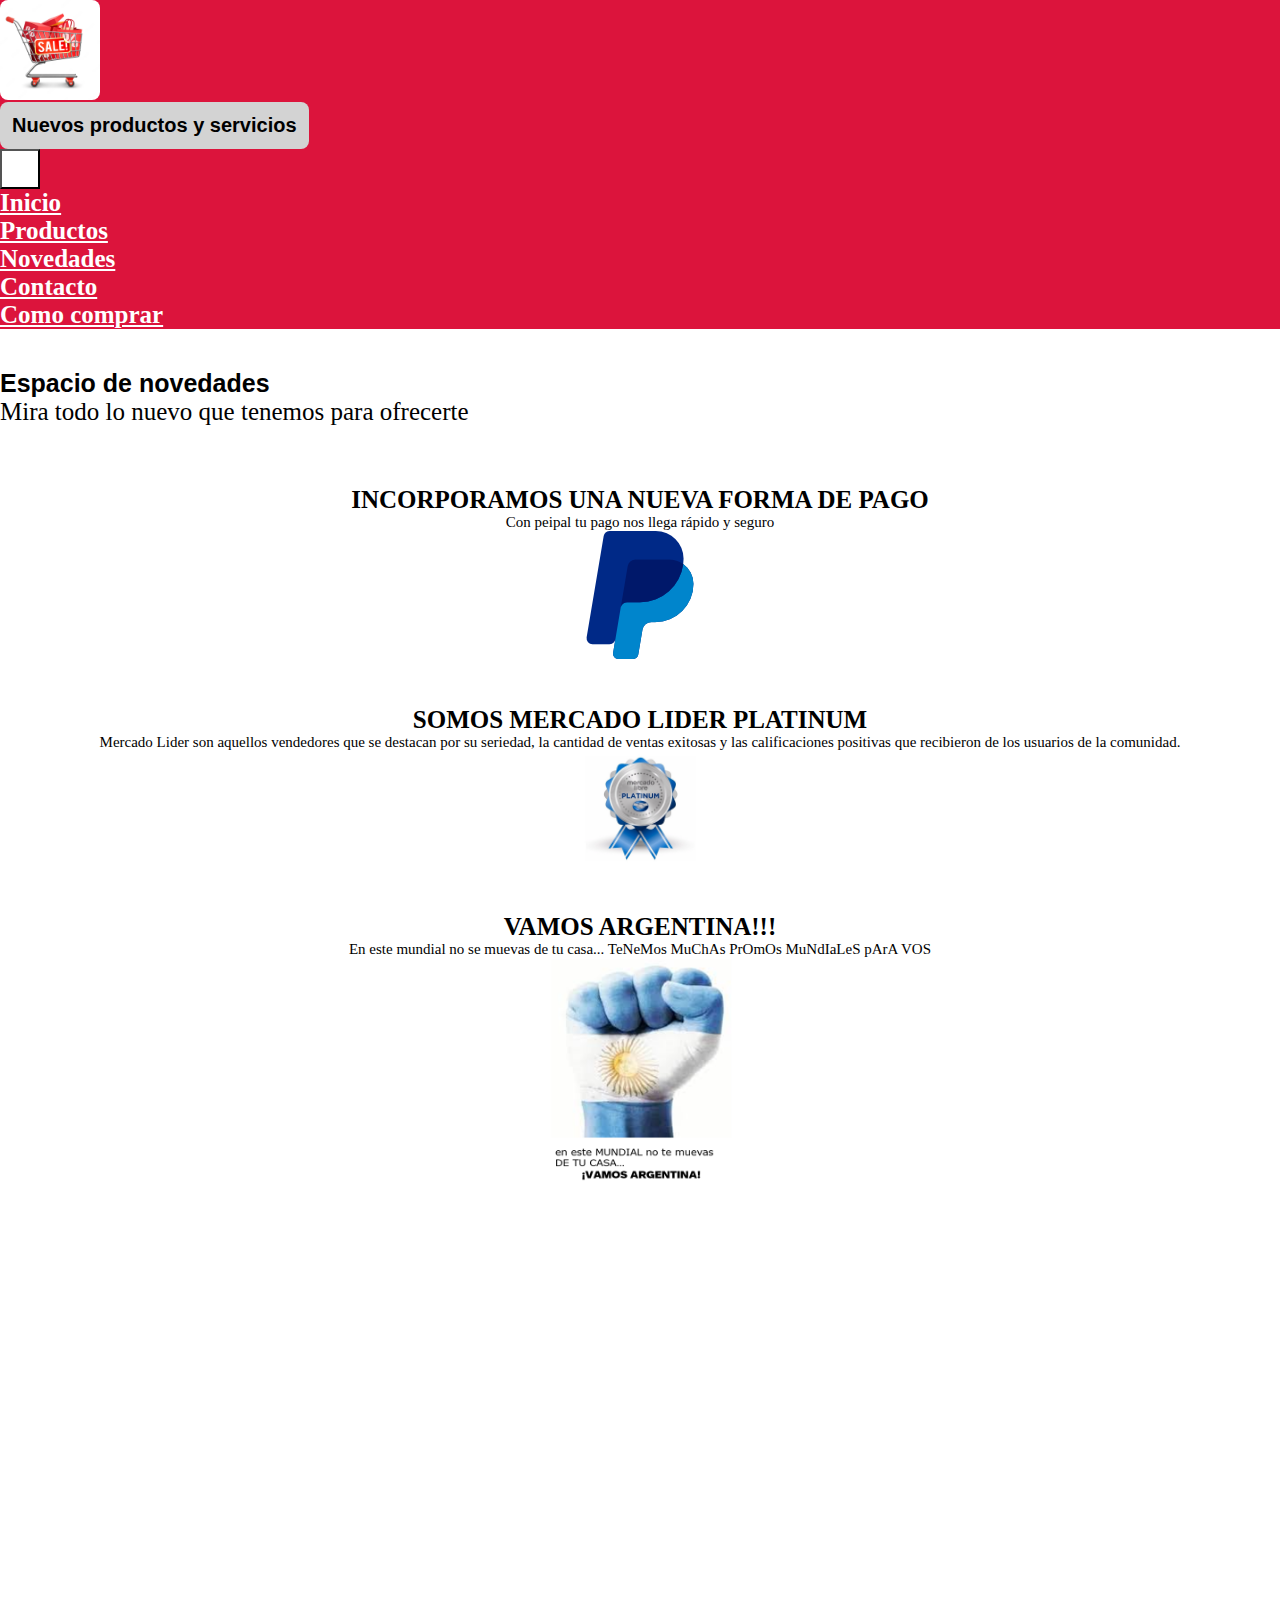
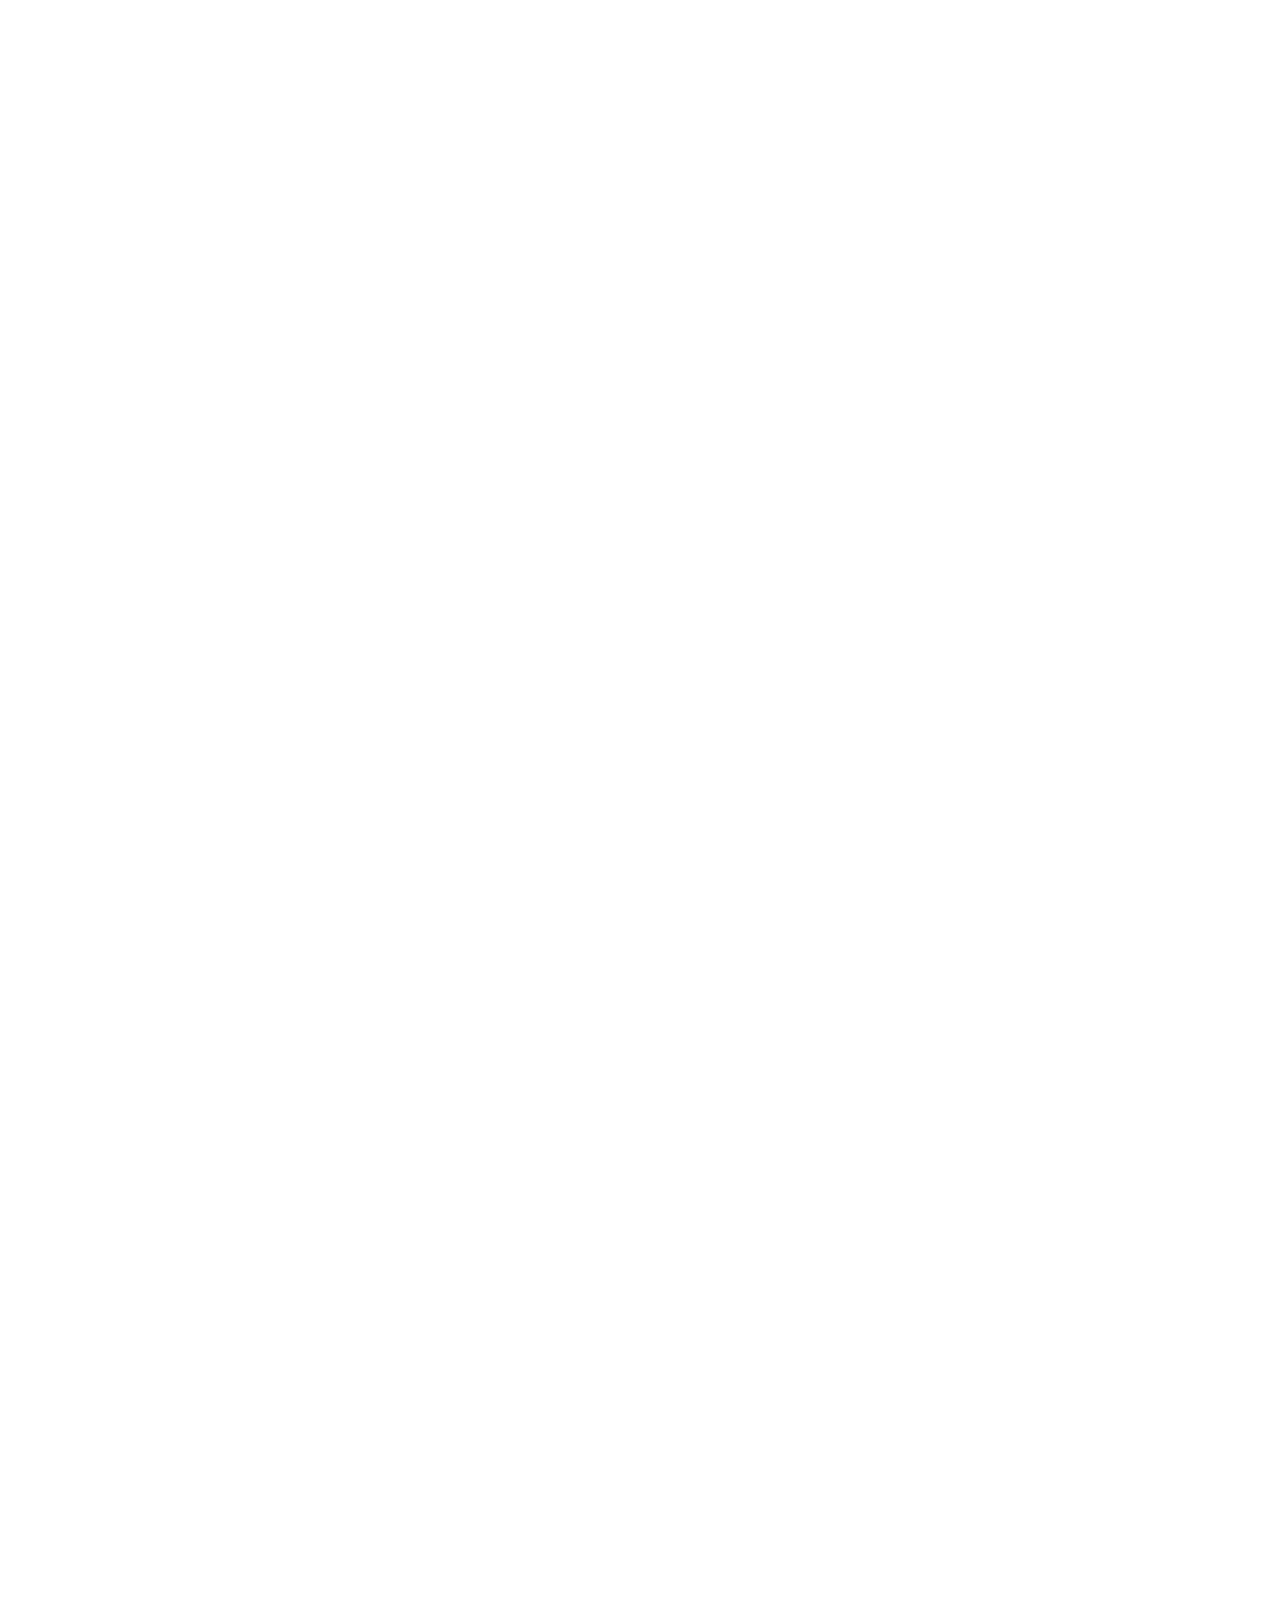
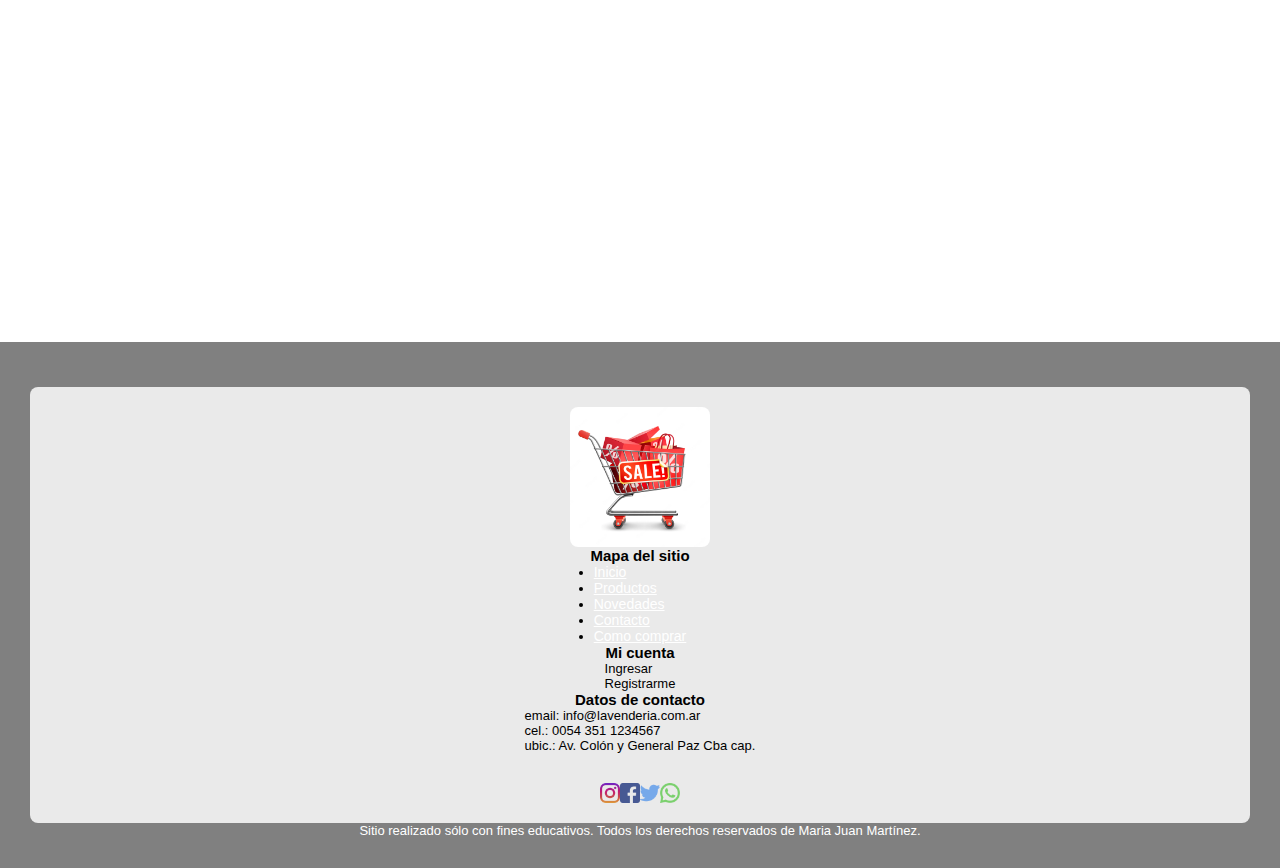
<file: pages/novedades.html>
<!DOCTYPE html>
<html lang="en">
<head>
    <meta charset="UTF-8">
    <meta http-equiv="X-UA-Compatible" content="IE=edge">
    <meta name="viewport" content="width=device-width, initial-scale=1.0">
    <!--LINK CSS DE BOOTSTRAP-->
    <link href="https://cdn.jsdelivr.net/npm/bootstrap@5.2.2/dist/css/bootstrap.min.css" rel="stylesheet" integrity="sha384-Zenh87qX5JnK2Jl0vWa8Ck2rdkQ2Bzep5IDxbcnCeuOxjzrPF/et3URy9Bv1WTRi" crossorigin="anonymous">
    <!--PESTANA-->
    <link rel="shortcut icon" href="../img/carrito.png" alt="La Venderia">
    <!--Animaciones-->
    <link
    rel="stylesheet"
    href="https://cdnjs.cloudflare.com/ajax/libs/animate.css/4.1.1/animate.min.css"/>
    <!--CSS-->
    <link rel="stylesheet" href="../css/styles.css">
    <title>LA VENDERIA</title>
</head>
<body id="grilla_novedades">

    <header id="grilla_header">
        <!--Menu de navegacion bootstrap-->
        <nav class="navbar navbar-expand-lg lead w-100">
            <div class="container-fluid">
            <a class="navbar-brand" href="../index.html">
                <img src="../img/carrito.png" alt="Logo de La Venderia" class="logo">
            </a>
            <div class="ubicacion-h1">
                <h1>Nuevos productos y servicios</h1>
            </div>
            <button class="navbar-toggler color-boton" type="button" data-bs-toggle="collapse" data-bs-target="#navbarNav" aria-controls="navbarNav" aria-expanded="false" aria-label="Toggle navigation">
                <span class="navbar-toggler-icon"></span>
            </button>
            <div class="collapse navbar-collapse ubicacion-menu" id="navbarNav">
                
                <ul class="navbar-nav">
                <li class="nav-item">
                    <a class="nav-link texto-menu" aria-current="page" href="../index.html">Inicio</a>
                </li>
                <li class="nav-item">
                    <a class="nav-link texto-menu" href="productos.html">Productos</a>
                </li>
                <li class="nav-item">
                    <a class="nav-link active texto-menu" href="novedades.html">Novedades</a>
                </li>
                <li class="nav-item">
                    <a class="nav-link texto-menu" href="contacto.html">Contacto</a>
                </li>
                <li class="nav-item">
                    <a class="nav-link texto-menu" href="comerciales.html">Como comprar</a>
                </li>
                </ul>
            </div>
            </div>
        </nav>
    </header>

        <!--ESPACIO PARA NUEVOS PRODUCTOS-->

        <h2 class="col-12 col-md-12 col-lg-12 d-flex justify-content-center tituloh2">Espacio de novedades</h2>
        <p class="parrafo_tienda animate__animated animate__fadeInDown col-12 col-md-12 col-lg-12 d-flex justify-content-center">Mira todo lo nuevo que tenemos para ofrecerte</p>
        <section>
            <div class="container novedades">
                <div class="row d-flex justify-content-center">
                    <div class="col-12 col-md-12 col-lg-3 bg-secondary n1 wow animate__animated animate__shakeY">
                        <h4 class="tn1">INCORPORAMOS UNA NUEVA FORMA DE PAGO</h4>
                            <div>
                                <p class="pn1">Con peipal tu pago nos llega rápido y seguro</p>
                            </div>
                            <div>
                                <img src="../img/peipal.png" alt="pagopeipal">
                            </div>
                    </div>
                    <div class="col-12 col-md-12 col-lg-3 bg-info n2 wow animate__animated animate__shakeY">
                        <h4 class="tn1">SOMOS MERCADO LIDER PLATINUM</h4>
                            <div>
                                <p class="pn1">Mercado Lider son aquellos vendedores que se destacan por su seriedad, la cantidad de ventas exitosas y las calificaciones positivas que recibieron de los usuarios de la comunidad.</p>
                            </div>
                            <div class="in2">
                                <img src="../img/mlplatinum.png" alt="mlplatinum">
                            </div>
                    </div>
                    <div class="col-12 col-md-12 col-lg-3 bg-primary n2 wow animate__animated animate__shakeY">
                        <h4 class="tn1">VAMOS ARGENTINA!!!</h4>
                            <div>
                                <p class="pn1">En este mundial no se muevas de tu casa... TeNeMos MuChAs PrOmOs MuNdIaLeS pArA VOS</p>
                            </div>
                            <div class="in3">
                                <img src="../img/imageninicio.png" alt="mundial">
                            </div>
                    </div>
                    <div class="col-12 col-md-12 col-lg-3 bg-secondary n2 wow animate__animated animate__shakeY">
                        <h4 class="tn1">NOVIEMBRE LLEGÓ CON TODO</h4>
                            <div>
                                <p class="pn1">Especial descuento en yerba y azúcar: 4x3, 4 packs al precio de 3</p>
                            </div>
                            <div class="in3">
                                <img src="../img/precioslocos.png" alt="precioslocos">
                            </div>
                    </div>

                    <div class="col-12 col-md-12 col-lg-3 bg-info n2 wow animate__animated animate__shakeY">
                        <h4 class="tn1">NOVIEMBRE LLEGÓ CON TODO</h4>
                            <div>
                                <p class="pn1">Especial descuento en yerba y azúcar: 4x3, 4 packs al precio de 3</p>
                            </div>
                            <div class="in3">
                                <img src="../img/precioslocos.png" alt="precioslocos">
                            </div>
                    </div>

                    <div class="col-12 col-md-12 col-lg-3 bg-primary n2 wow animate__animated animate__shakeY">
                        <h4 class="tn1">NOVIEMBRE LLEGÓ CON TODO</h4>
                            <div>
                                <p class="pn1">Especial descuento en yerba y azúcar: 4x3, 4 packs al precio de 3</p>
                            </div>
                            <div class="in3">
                                <img src="../img/precioslocos.png" alt="precioslocos">
                            </div>
                    </div>

                    <div class="col-12 col-md-12 col-lg-3 bg-secondary n2 wow animate__animated animate__shakeY">
                        <h4 class="tn1">NOVIEMBRE LLEGÓ CON TODO</h4>
                            <div>
                                <p class="pn1">Especial descuento en yerba y azúcar: 4x3, 4 packs al precio de 3</p>
                            </div>
                            <div class="in3">
                                <img src="../img/precioslocos.png" alt="precioslocos">
                            </div>
                    </div>

                    <div class="col-12 col-md-12 col-lg-3 bg-info n2 wow animate__animated animate__shakeY">
                        <h4 class="tn1">NOVIEMBRE LLEGÓ CON TODO</h4>
                            <div>
                                <p class="pn1">Especial descuento en yerba y azúcar: 4x3, 4 packs al precio de 3</p>
                            </div>
                            <div class="in3">
                                <img src="../img/precioslocos.png" alt="precioslocos">
                            </div>
                    </div>

                    <div class="col-12 col-md-12 col-lg-3 bg-primary n2 wow animate__animated animate__shakeY">
                        <h4 class="tn1">NOVIEMBRE LLEGÓ CON TODO</h4>
                            <div>
                                <p class="pn1">Especial descuento en yerba y azúcar: 4x3, 4 packs al precio de 3</p>
                            </div>
                            <div class="in3">
                                <img src="../img/precioslocos.png" alt="precioslocos">
                            </div>
                    </div>


                    <div class="col-12 col-md-12 col-lg-3 bg-secondary n2 wow animate__animated animate__shakeY">
                        <h4 class="tn1">NOVIEMBRE LLEGÓ CON TODO</h4>
                            <div>
                                <p class="pn1">Especial descuento en yerba y azúcar: 4x3, 4 packs al precio de 3</p>
                            </div>
                            <div class="in3">
                                <img src="../img/precioslocos.png" alt="precioslocos">
                            </div>
                    </div>

                    <div class="col-12 col-md-12 col-lg-3 bg-info n2 wow animate__animated animate__shakeY">
                        <h4 class="tn1">NOVIEMBRE LLEGÓ CON TODO</h4>
                            <div>
                                <p class="pn1">Especial descuento en yerba y azúcar: 4x3, 4 packs al precio de 3</p>
                            </div>
                            <div class="in3">
                                <img src="../img/precioslocos.png" alt="precioslocos">
                            </div>
                    </div>

                    <div class="col-12 col-md-12 col-lg-3 bg-primary n2 wow animate__animated animate__shakeY">
                        <h4 class="tn1">NOVIEMBRE LLEGÓ CON TODO</h4>
                            <div>
                                <p class="pn1">Especial descuento en yerba y azúcar: 4x3, 4 packs al precio de 3</p>
                            </div>
                            <div class="in3">
                                <img src="../img/precioslocos.png" alt="precioslocos">
                            </div>
                    </div>
                    
                </div>
            </div>

        
        </section>

    
        <footer id="footer">

            <!--ESPACIO PARA BANNERS-->
            <section id="banner-footer" class="container">
                <div class="padre-banners row">
                    <!--Banner1-->
                        <div class="banners_caracteristicas col-12 col-md-6 col-lg-3">
                        <img src="../img/carrito.png" alt="carrito" class="logo-footer">
                        </div>
                    <!--Banner2-->
                        <div class="banners_caracteristicas col-12 col-md-6 col-lg-3">
                            <h3 class="h3-footer">Mapa del sitio</h3>
                            <ul class="navbar-nav">
                                <li class="nav-item">
                                    <a class="nav-link texto-menu-footer" aria-current="page" href="../index.html">Inicio</a>
                                </li>
                                <li class="nav-item">
                                    <a class="nav-link texto-menu-footer" href="productos.html">Productos</a>
                                </li>
                                <li class="nav-item">
                                    <a class="nav-link active texto-menu-footer" href="novedades.html">Novedades</a>
                                </li>
                                <li class="nav-item">
                                    <a class="nav-link texto-menu-footer" href="contacto.html">Contacto</a>
                                </li>
                                <li class="nav-item">
                                    <a class="nav-link texto-menu-footer" href="comerciales.html">Como comprar</a>
                                </li>
                                </ul>
                        </div>
                    <!--Banner3-->
                        <div class="banners_caracteristicas col-12 col-md-6 col-lg-3">
                            <h3 class="h3-footer">Mi cuenta</h3>
                            <ul>
                                <li class="lista_footer">
                                    <a>Ingresar</a>
                                </li>
                                <li class="lista_footer">
                                    <a>Registrarme</a>
                                </li>
                            </ul>
                        </div>
                    <!--Banner4-->
                        <div class="banners_caracteristicas col-12 col-md-6 col-lg-3">
                            <div>
                            <h3 class="h3-footer">Datos de contacto</h3>
                            <ul>
                                <li class="lista_footer">
                                    <a>email: info@lavenderia.com.ar</a>
                                </li>
                                <li class="lista_footer">
                                    <a>cel.: 0054 351 1234567</a>
                                </li>
                                <li class="lista_footer">
                                    <a>ubic.: Av. Colón y General Paz Cba cap.</a>
                                </li>
                            </ul>
                            </div>
                        <div class="icon-redes">
                        <!--instagram-->
                        <div class="banners_caracteristicas col-6 col-md-6 col-lg-6">
                            <img src="../img/instagram.png" alt="instagram" class="img_redes">
                        </div>
                        <!--facebook-->
                        <div class="banners_caracteristicas col-6 col-md-6 col-lg-6">
                            <img src="../img/facebook.png" alt="facebbok" class="img_redes">
                        </div>
                        <!--twiter-->
                        <div class="banners_caracteristicas col-6 col-md-6 col-lg-6">
                        <img src="../img/twiter.png" alt="twiter" class="img_redes">
                        </div>
                        <!--whatsapp-->
                        <div class="banners_caracteristicas col-6 col-md-6 col-lg-6">
                            <img src="../img/whatsapp.png" alt="whatsapp" class="img_redes">
                        </div>
                        </div>
                </div>
            </section>
            <section>
                <p class="footer_leyenda">Sitio realizado sólo con fines educativos. Todos los derechos reservados de Maria Juan Martínez.</p> 
            </section> 
        </footer>
        <!--LINK JS DE BOOTSTRAP-->
        <script src="https://cdn.jsdelivr.net/npm/bootstrap@5.2.2/dist/js/bootstrap.bundle.min.js" integrity="sha384-OERcA2EqjJCMA+/3y+gxIOqMEjwtxJY7qPCqsdltbNJuaOe923+mo//f6V8Qbsw3" crossorigin="anonymous"></script>
        <!--Animaciones-->
        <script src="https://cdnjs.cloudflare.com/ajax/libs/wow/1.1.2/wow.min.js"></script> <script>
            new WOW().init();
        </script>    
</body>
</html>
</file>
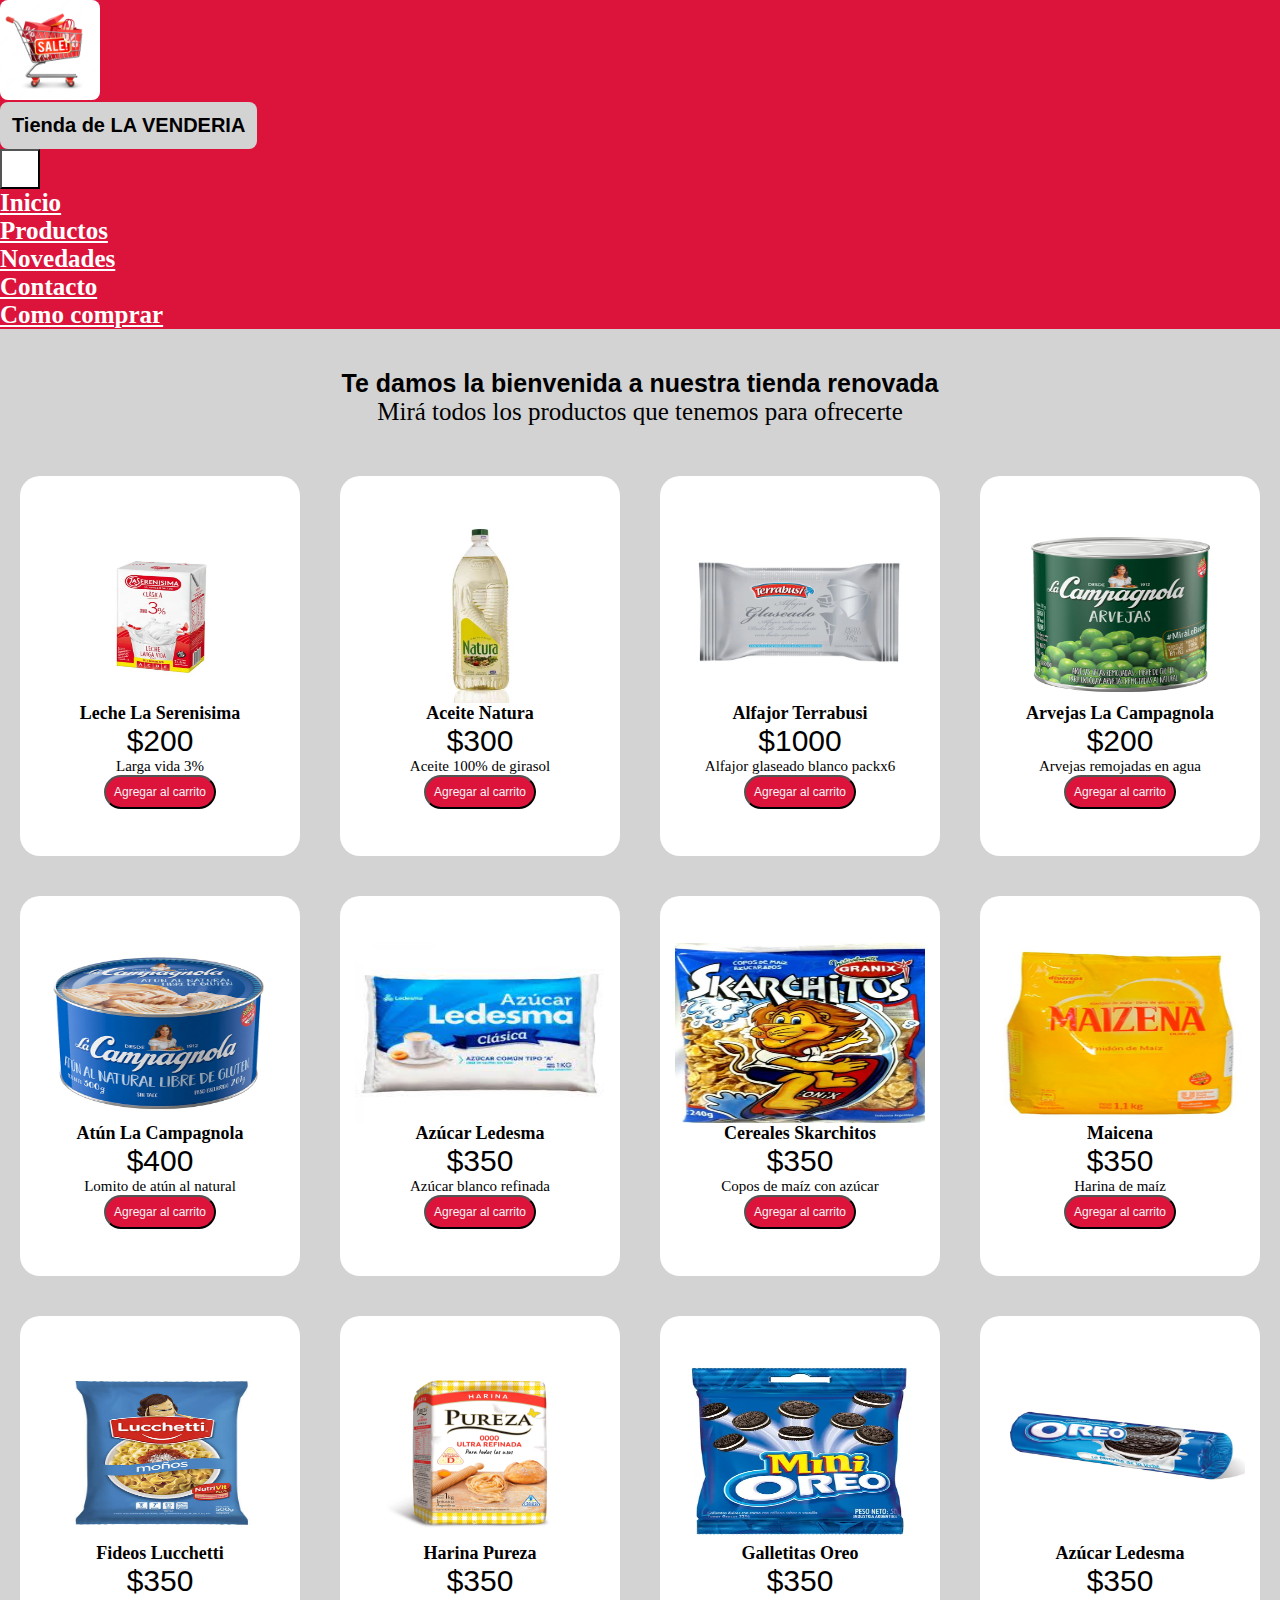
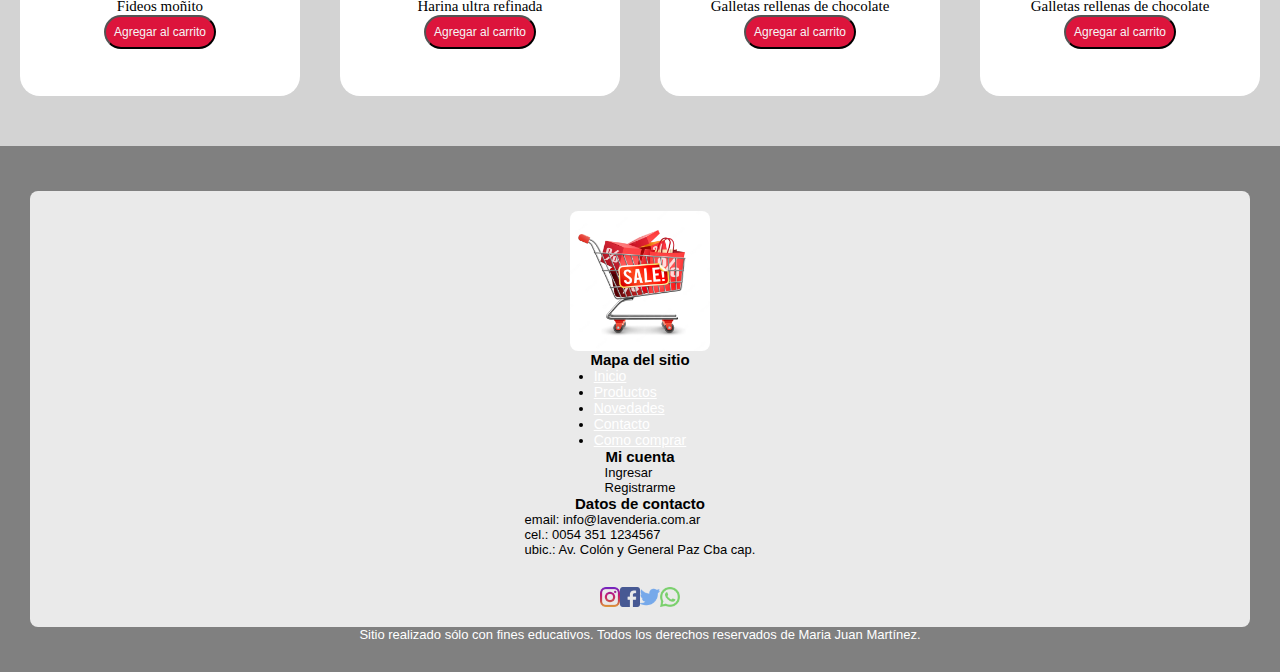
<file: pages/productos.html>
<!DOCTYPE html>
<html lang="en">
<head>
    <meta charset="UTF-8">
    <meta http-equiv="X-UA-Compatible" content="IE=edge">
    <meta name="viewport" content="width=device-width, initial-scale=1.0">
    <!--LINK CSS DE BOOTSTRAP-->
    <link href="https://cdn.jsdelivr.net/npm/bootstrap@5.2.2/dist/css/bootstrap.min.css" rel="stylesheet" integrity="sha384-Zenh87qX5JnK2Jl0vWa8Ck2rdkQ2Bzep5IDxbcnCeuOxjzrPF/et3URy9Bv1WTRi" crossorigin="anonymous">
    <!--PESTANA-->
    <link rel="shortcut icon" href="../img/carrito.png" alt="La Venderia">
    <!--Animaciones-->
    <link
    rel="stylesheet"
    href="https://cdnjs.cloudflare.com/ajax/libs/animate.css/4.1.1/animate.min.css"/>
    <!--CSS-->
    <link rel="stylesheet" href="../css/styles.css">
    <title>LA VENDERIA</title>
</head>
<body id="grilla_productos">
    <header id="grilla_header">
        <!--Menu de navegacion bootstrap-->
        <nav class="navbar navbar-expand-lg lead w-100">
            <div class="container-fluid">
            <a class="navbar-brand" href="../index.html">
                <img src="../img/carrito.png" alt="Logo de La Venderia" class="logo">
            </a>
            <div class="ubicacion-h1">
                <h1>Tienda de LA VENDERIA</h1>
            </div>
            <button class="navbar-toggler color-boton" type="button" data-bs-toggle="collapse" data-bs-target="#navbarNav" aria-controls="navbarNav" aria-expanded="false" aria-label="Toggle navigation">
                <span class="navbar-toggler-icon"></span>
            </button>
            <div class="collapse navbar-collapse ubicacion-menu" id="navbarNav">
                
                <ul class="navbar-nav">
                <li class="nav-item">
                    <a class="nav-link texto-menu" aria-current="page" href="../index.html">Inicio</a>
                </li>
                <li class="nav-item">
                    <a class="nav-link active texto-menu" href="productos.html">Productos</a>
                </li>
                <li class="nav-item">
                    <a class="nav-link texto-menu" href="novedades.html">Novedades</a>
                </li>
                <li class="nav-item">
                    <a class="nav-link texto-menu" href="contacto.html">Contacto</a>
                </li>
                <li class="nav-item">
                    <a class="nav-link texto-menu" href="comerciales.html">Como comprar</a>
                </li>
                </ul>
            </div>
            </div>
        </nav>

    </header>
    <!--SECCION DE LAS CARD DE PRODUCTOS-->
    <section id="productos" class="container-fluid">

        <h2>Te damos la bienvenida a nuestra tienda renovada</h2>
        <p class="parrafo_tienda animate__animated animate__rubberBand">Mirá todos los productos que tenemos para ofrecerte</p>
        
        <div class="galeria_productos">
            <!--Card1-->
            <div class="card_prod">
                <img src="../img/leche.png" alt="leche" class="img_prod">
                <p class="card_titulo">Leche La Serenisima</p>
                <p class="card_precio">$200</p>
                <p class="card_desc">Larga vida 3% </p>
                <button class="boton_prod">Agregar al carrito</button>
            </div>
            <!--Card2-->
            <div class="card_prod">
                <img src="../img/aceite.png" alt="aceite" class="img_prod">
                <p class="card_titulo">Aceite Natura</p>
                <p class="card_precio">$300</p>
                <p class="card_desc">Aceite 100% de girasol</p>
                <button class="boton_prod">Agregar al carrito</button>
            </div>
            <!--Card3-->
            <div class="card_prod">
                <img src="../img/alfajor.png" alt="alfajores" class="img_prod">
                <p class="card_titulo">Alfajor Terrabusi</p>
                <p class="card_precio">$1000</p>
                <p class="card_desc">Alfajor glaseado blanco packx6</p>
                <button class="boton_prod">Agregar al carrito</button>
            </div>
            <!--Card4-->
            <div class="card_prod">
                <img src="../img/arvejas.png" alt="arvejas" class="img_prod">
                <p class="card_titulo">Arvejas La Campagnola</p>
                <p class="card_precio">$200</p>
                <p class="card_desc">Arvejas remojadas en agua</p>
                <button class="boton_prod">Agregar al carrito</button>
            </div>
            <!--Card5-->
            <div class="card_prod">
                <img src="../img/atun.png" alt="lomito de atun" class="img_prod">
                <p class="card_titulo">Atún La Campagnola</p>
                <p class="card_precio">$400</p>
                <p class="card_desc">Lomito de atún al natural</p>
                <button class="boton_prod">Agregar al carrito</button>
            </div>
            <!--Card6-->
            <div class="card_prod">
                <img src="../img/azucar.png" alt="azúcar" class="img_prod">
                <p class="card_titulo">Azúcar Ledesma</p>
                <p class="card_precio">$350</p>
                <p class="card_desc">Azúcar blanco refinada</p>
                <button class="boton_prod">Agregar al carrito</button>
            </div>
            <!--Card7-->
            <div class="card_prod">
                <img src="../img/cereales.png" alt="cafe" class="img_prod_cereal">
                <p class="card_titulo">Cereales Skarchitos</p>
                <p class="card_precio">$350</p>
                <p class="card_desc">Copos de maíz con azúcar </p>
                <button class="boton_prod">Agregar al carrito</button>
            </div>
            <!--Card8-->
            <div class="card_prod">
                <img src="../img/maicena.png" alt="maicena" class="img_prod">
                <p class="card_titulo">Maicena</p>
                <p class="card_precio">$350</p>
                <p class="card_desc">Harina de maíz</p>
                <button class="boton_prod">Agregar al carrito</button>
            </div>
            <!--Card9-->
            <div class="card_prod">
                <img src="../img/fideos.png" alt="fideos" class="img_prod">
                <p class="card_titulo">Fideos Lucchetti</p>
                <p class="card_precio">$350</p>
                <p class="card_desc">Fideos moñito</p>
                <button class="boton_prod">Agregar al carrito</button>
            </div>
            <!--Card10-->
            <div class="card_prod">
                <img src="../img/harina.png" alt="harina" class="img_prod">
                <p class="card_titulo">Harina Pureza</p>
                <p class="card_precio">$350</p>
                <p class="card_desc">Harina ultra refinada</p>
                <button class="boton_prod">Agregar al carrito</button>
            </div>            
            <!--Card11-->
            <div class="card_prod">
                <img src="../img/minioreo.png" alt="minioreo" class="img_prod">
                <p class="card_titulo">Galletitas Oreo</p>
                <p class="card_precio">$350</p>
                <p class="card_desc">Galletas rellenas de chocolate</p>
                <button class="boton_prod">Agregar al carrito</button>
            </div>  
            <!--Card12-->
            <div class="card_prod">
                <img src="../img/oreo.png" alt="oreo" class="img_prod">
                <p class="card_titulo">Azúcar Ledesma</p>
                <p class="card_precio">$350</p>
                <p class="card_desc">Galletas rellenas de chocolate</p>
                <button class="boton_prod">Agregar al carrito</button>
            </div>     
        </div>
    </section>
        
    <footer id="footer">
        <!--ESPACIO PARA BANNERS-->
        <section id="banner-footer" class="container">
            <div class="padre-banners row">        
                <!--Banner1-->
                    <div class="banners_caracteristicas col-12 col-md-6 col-lg-3">
                    <img src="../img/carrito.png" alt="carrito" class="logo-footer">
                    </div>
                <!--Banner2-->
                    <div class="banners_caracteristicas col-12 col-md-6 col-lg-3">
                        <h3 class="h3-footer">Mapa del sitio</h3>
                        <ul class="navbar-nav">
                            <li class="nav-item">
                                <a class="nav-link texto-menu-footer" aria-current="page" href="../index.html">Inicio</a>
                            </li>
                            <li class="nav-item">
                                <a class="nav-link active texto-menu-footer" href="productos.html">Productos</a>
                            </li>
                            <li class="nav-item">
                                <a class="nav-link texto-menu-footer" href="novedades.html">Novedades</a>
                            </li>
                            <li class="nav-item">
                                <a class="nav-link texto-menu-footer" href="contacto.html">Contacto</a>
                            </li>
                            <li class="nav-item">
                                <a class="nav-link texto-menu-footer" href="comerciales.html">Como comprar</a>
                            </li>
                            </ul>
                    </div>
                <!--Banner3-->
                    <div class="banners_caracteristicas col-12 col-md-6 col-lg-3">
                        <h3 class="h3-footer">Mi cuenta</h3>
                        <ul>
                            <li class="lista_footer">
                                <a>Ingresar</a>
                            </li>
                            <li class="lista_footer">
                                <a>Registrarme</a>
                            </li>
                        </ul>
                    </div>
                <!--Banner4-->
                    <div class="banners_caracteristicas col-12 col-md-6 col-lg-3">
                        <div>
                        <h3 class="h3-footer">Datos de contacto</h3>
                        <ul>
                            <li class="lista_footer">
                                <a>email: info@lavenderia.com.ar</a>
                            </li>
                            <li class="lista_footer">
                                <a>cel.: 0054 351 1234567</a>
                            </li>
                            <li class="lista_footer">
                                <a>ubic.: Av. Colón y General Paz Cba cap.</a>
                            </li>
                        </ul>
                        </div>
                    <div class="icon-redes">
                    <!--instagram-->
                    <div class="banners_caracteristicas col-6 col-md-6 col-lg-6">
                        <img src="../img/instagram.png" alt="instagram" class="img_redes">
                    </div>
                    <!--facebook-->
                    <div class="banners_caracteristicas col-6 col-md-6 col-lg-6">
                        <img src="../img/facebook.png" alt="facebbok" class="img_redes">
                    </div>
                    <!--twiter-->
                    <div class="banners_caracteristicas col-6 col-md-6 col-lg-6">
                    <img src="../img/twiter.png" alt="twiter" class="img_redes">
                    </div>
                    <!--whatsapp-->
                    <div class="banners_caracteristicas col-6 col-md-6 col-lg-6">
                        <img src="../img/whatsapp.png" alt="whatsapp" class="img_redes">
                    </div>
                    </div>
                    </div>
            </div>
        </section>
        <section>
            <p class="footer_leyenda">Sitio realizado sólo con fines educativos. Todos los derechos reservados de Maria Juan Martínez.</p> 
        </section> 
    </footer>
        <!--LINK JS DE BOOTSTRAP-->
        <script src="https://cdn.jsdelivr.net/npm/bootstrap@5.2.2/dist/js/bootstrap.bundle.min.js" integrity="sha384-OERcA2EqjJCMA+/3y+gxIOqMEjwtxJY7qPCqsdltbNJuaOe923+mo//f6V8Qbsw3" crossorigin="anonymous"></script>

<!--Animaciones-->
<script src="https://cdnjs.cloudflare.com/ajax/libs/wow/1.1.2/wow.min.js"></script> 
    
<script>
    new WOW().init();
</script>

</body>
</html>
</file>
<file: css/styles.css>
/**ESTILOS GENERALES**/
*{
    margin: 0;
    padding: 0;
    box-sizing: border-box;
}

html{
    font-size: 62.5%;
}

img {
    max-width: 100%;
}

h1{
    font-family: Verdana, Geneva, Tahoma, sans-serif;
    font-size: 2rem;
    font-weight: bolder;
    background-color: lightgray;
    padding: 1.2rem;
    color: black;
    border-radius: 8px;
    animation-duration: 2s;
    animation-name: aparecer;
}

@keyframes aparecer {
    0% {
        opacity: 0;
    }
    100% {
        opacity: 1;
    }
}

h1:hover {
    transform: scale(1.2);
}

h2{
    font-family: Verdana, Geneva, Tahoma, sans-serif;
    font-size: 2.5rem;
    font-weight: bolder;
}

h3{
    font-family: Verdana, Geneva, Tahoma, sans-serif;
    font-size: 1.5rem;
    font-weight: bolder;
}

/**HEADER*/
#grilla_header {
    grid-area: header;
    display: flex;
    margin-bottom: 4rem;
    background-color: crimson;
} 

@media screen and (max-width: 780px) {
    #grilla_header {
        flex-direction: column;
    }
}

@media screen and (max-width: 523px) {
    #lista_navegacion {
        flex-direction: column;
    }
}

.logo {
    width: 10rem;
    height: 10rem;
    border-radius: 8px;
    margin-right: 2rem;
}

.logo:hover {
    transform: scale(1.2);
}

.texto-menu {
    color: white;
    font-size: 2.5rem;
    font-weight: bolder;
    display: flex;
}


.ubicacion-menu {
    justify-content: right;

}

.color-boton {
    background-color: white;
    width: 4rem;
    height: 4rem;
}

/**FOOTER**/
#footer {
    grid-area: footer;
    margin-top: 4rem;
    font-family: Verdana, Geneva, Tahoma, sans-serif;
    font-size: 1.3rem;
    background-color: gray;
    color: white;
    padding: 3rem;
    text-align: left;
    display: flex;
    flex-direction: column;
    justify-content: space-around;
}


.footer_leyenda {
    text-align: center;
}


.logo-footer {
    width: 14rem;
    border-radius: 8px;
}

.h3-footer {
    text-align: center;
}

.texto-menu-footer {
    color: white;
    font-size: 1.4rem;
    display: flex;
}

.lista_footer {
    text-decoration: none;
    list-style-type: none;
}

/*Redes sociales*/
.icon-redes {
    display: flex;
    flex-direction: row;
    justify-content: center;
    align-items: center;
    margin-top: 3rem;
}

.img_redes {
    width: 2rem;
}

/*Banner*/
#banner-footer {
    background-color: #eaeaea;
    margin-top: 1.5rem;
    padding: 2rem;
    color: black;
    border-radius: 8px;
}

/**PAGINA INICIO**/

/*Banner*/
#banner-inicio {
    background-color: lightblue;
    margin-top: 1.5rem;
    padding: 2rem;
    color: black;
    border-radius: 8px;
    font-size: 1.5rem;
}

#banner-inicio h2 {
    text-align: center;
}

.text_banner {
    text-align: center;
}

.banners_caracteristicas {
    display: flex;
    flex-direction: column;
    align-items: center;
}

#banner-nosotros {
    background-color: #eaeaea;
    margin-top: 1.5rem;
    padding: 2rem;
    color: black;
    border-radius: 8px;
}

#banner-nosotros h2 {
    text-align: center;
}

.imagen-inicio {
    width: 60rem;
    height: 30rem;

}

.banners_caracteristicas img:hover {
    transform: scale(1.2);
}

.parrafo_inicio {
    font-size: 1.5rem;
    text-align: end;

}

.carrusel-marcas {
    width: 50rem;
}


#ubic-google {
    margin-top: 2rem;
    justify-content: center;
    align-items: center;
    text-align: center;
}

.mapa{
    width: 60%;
}


#horarios {
    text-align: center;
    margin-top: 2rem;
    border-radius: 8px;
    padding: 2rem;
    font-size: 1.5rem;

}

.titulo_ubicyhorario {
    background-color: crimson;
    color: whitesmoke;
    margin-bottom: 2rem;
}


/**PAGINA PRODUCTOS**/

#grilla_productos {
    display: grid;
    grid-template-areas: 
    "header header header header header"
    "productos productos productos productos productos"
    "footer footer footer footer footer";
    grid-template-columns: repeat(5, 1fr);
    background-color: lightgray;
}

#productos {
    grid-area: productos;
}

#productos h2,
#productos p {
    text-align: center;
}

.galeria_productos{

    display: grid;
    grid-template-columns: repeat(4, 1fr);
    row-gap: 2rem;
    justify-items: center;
}

@media screen and (max-width: 1100px) {
    .galeria_productos {
        grid-template-columns: repeat(3, 1fr);
    }
}

@media screen and (max-width: 780px) {
    .galeria_productos {
        grid-template-columns: repeat(2, 1fr);
    }
}

@media screen and (max-width: 523px) {
    .galeria_productos {
        display: flex;
        flex-direction: column;
        align-items: center;
    }
}

.card_prod{
    width: 28rem;
    height: 38rem;
    border-radius: 20px;
    display: flex;
    flex-direction: column;
    align-items: center;
    padding: 1.5rem;
    background-color: white;
    margin: 1rem;
    justify-content: center;
}

.card_prod:hover{
    transform: scale(1.1);
}

.card_prod img {
    height: 18rem;
    width: 28rem;
}


.card_titulo {
    font-size: 1.8rem;
    font-weight: bolder;
}

.card_titulo:hover{
    transform: scale(1.2);
}

.card_precio {
    font-size: 3rem;
    font-family:'Trebuchet MS', 'Lucida Sans Unicode', 'Lucida Grande', 'Lucida Sans', Arial, sans-serif
    
}

.card_precio:hover{
    transform: scale(1.3);
}

.card_desc {
    font-size: 1.5rem;
    
}

.card_desc:hover{
    transform: scale(1.2);
}

.boton_prod {
    font-size: 1.2rem;
    padding: 0.8rem;
    border-radius: 20px;
    background-color: crimson;
    color: whitesmoke
}

.boton_prod:hover{
    transform: scale(1.4);
}

.parrafo_tienda {
    font-size: 2.5rem;
    margin-bottom: 4rem;
}


/**PAGINA NOVEDADES**/

.n1 {
    border-radius: 10px;
    padding: 2rem;
    display: flex;
    flex-direction: column;
    justify-content: center;
    align-items: center;
    margin-left: 0.5rem;
    margin-right: 0.5rem;
    margin-bottom: 0.5rem;
    margin-top: 0.5rem;
    
}

.n1:hover {
    transform: scale(0.7);
}

.tn1 {
    font-size: 2.5rem;
    text-align: center
}

.pn1 {
    font-size: 1.5rem;
}


.n2 {
    border-radius: 10px;
    padding: 2rem;
    display: flex;
    flex-direction: column;
    justify-content: center;
    align-items: center;
    margin-left: 0.5rem;
    margin-right: 0.5rem;
    margin-bottom: 0.5rem;
    margin-top: 0.5rem;
}

.n2:hover {
    transform: scale(0.7);
}


.in2 img {
    border-radius: 10px;
    width: 12rem;
    
}


.in3 img {
    border-radius: 10px;
    width: 20rem;
}

.tituloh2:hover {
    transform: scale(1.5);

}


/**PAGINA CONTACTO**/

#formulario {
    display: flex;
    flex-direction: column;
    align-items: center;
}


@media screen and (max-width: 400px) {
    #formulario {
        display: flex;
        flex-direction: row;
        align-items: center;
    }
}

.leyenda_form {
    font-size: 2rem;
    font-weight: bold;
}

.leyenda_form1 {
    font-size: 1.5rem;
    margin: 1.5rem;
}

.leyenda_form2 {
    font-size: 1.2rem;
}
#nombre{
    font-size: 1.2rem;
}

#apellido{
    font-size: 1.2rem;
}

#Contrasena{
    font-size: 1.2rem;
}

#email{
    font-size: 1.2rem;
}

.fondo_form {
    
    background-color: gray;
    padding: 1rem;
    border-radius: 10px;
    color: whitesmoke;
    
}

input:focus {
    width: 300px;
    outline: none;
}


/**PAGINA COMO COMPRAR**/

.pasos_titulo {
    background-color: crimson;
    color: whitesmoke;
    border-radius: 10px;
    font-family: 'Gill Sans', 'Gill Sans MT', Calibri, 'Trebuchet MS', sans-serif;
    font-size: 2rem;
    margin: 2rem;
    display: flex;
    flex-direction: column;
    align-items: center;
    padding: 1rem;
}

.pasos_titulo img {
    width: 12rem;
    border-radius: 10px;
    animation-name: carritomov;
    animation-iteration-count: infinite;
    animation-timing-function: all;
    animation-duration: 5s;
    animation-delay: 1s;
    
}
    
@keyframes carritomov {
    0% {
        transform: translate(-80px);
    }
    100% {
        transform: translate(80px);
    }
}


.pasos_titulo:hover {
    transform: scale(1.1);
}

.pasos_titulo2 {
    display: flex;
    justify-content: center;
    align-items: center;
    margin: 2rem;
    text-align: center;
    

}

.pasos_titulo2 {
    transform: scale(1.2);
}

.pasos-desc {
    text-align: end;
    margin-top: 2rem;
    justify-content: center;
    justify-items: center;
    font-size: 1.5rem;
}


.pasos-desc-fin {
    text-align: end;
    margin-top: 2rem;
    justify-content: center;
    justify-items: center;
    font-size: 2.5rem;
    background-color: gold;
    border-radius: 10px;
    padding: 2.5rem;
}

.pasos-desc-fin:hover {
    transform: scale(1.1);
}


.pasos_num {
    display: flex;
    justify-content: center;
    font-family: Impact, Haettenschweiler, 'Arial Narrow Bold', sans-serif;
    font-size: 5rem;
    color: goldenrod;
    border-radius: 100px;

}

.pasos_num:hover {
    transform: scale(1.1);
}
</file>
